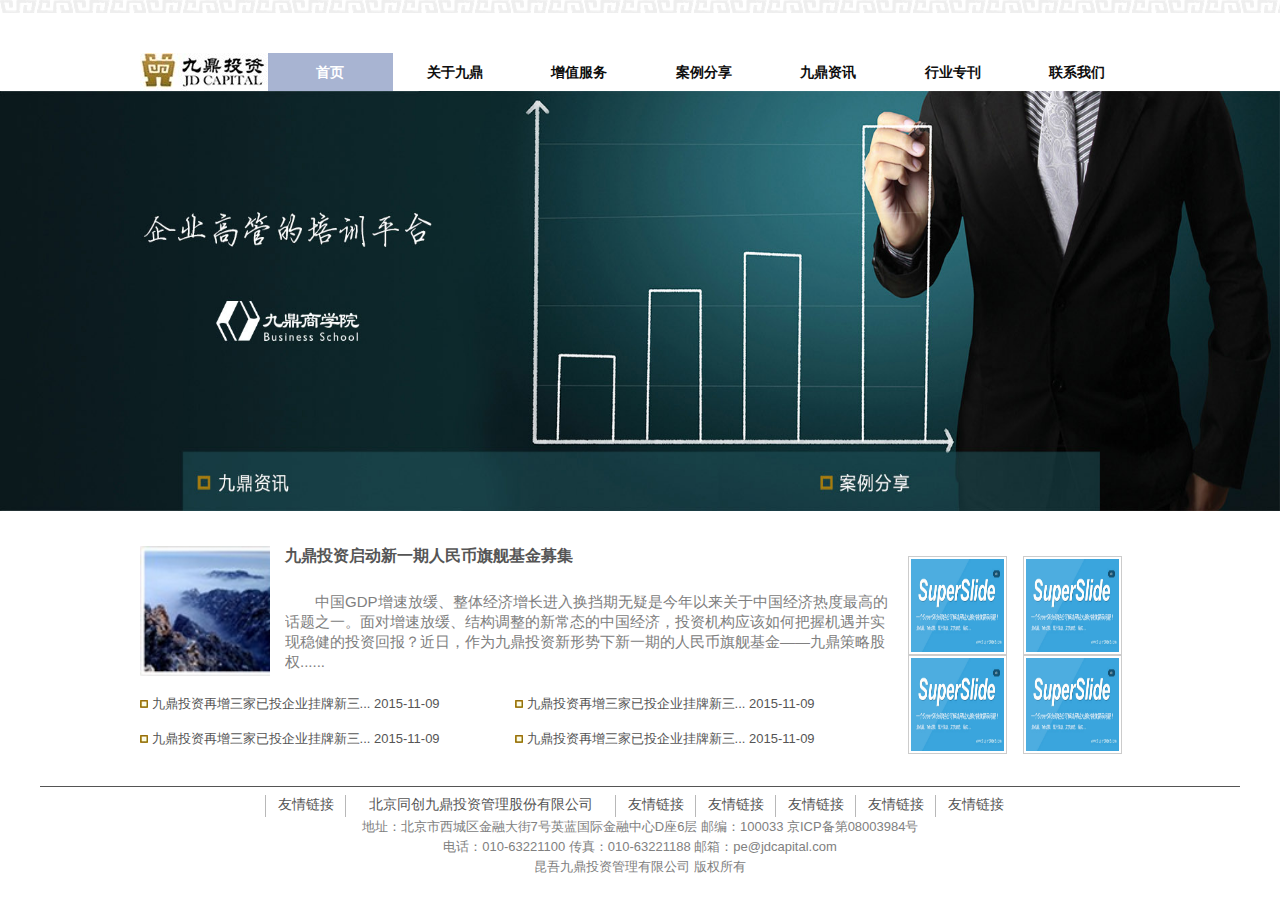
<file: index.html>
<!DOCTYPE html>
<html>

	<head>
		<meta charset="utf-8">
		<title></title>
		<meta name="keywords" content="">
		<meta name="description" content="">
		<meta http-equiv="x-ua-compatible" content="IE=edge">
		<!--确保IE使用最新的渲染模式-->
		<link rel="stylesheet" type="text/css" href="css/chushihua.css" />
		<!--初始化-->
		<link rel="stylesheet" type="text/css" href="css/index.css" />
		<!--首页样式-->
		<script src="js/jquery1.42.min.js" type="text/javascript" charset="utf-8"></script>
		<!--JQ-->
		<script src="js/jquery.SuperSlide.2.1.1.js" type="text/javascript" charset="utf-8"></script>
		<!--焦点图插件-->
	</head>

	<body>
		<!--header-->
		<div class="ding">
			<div class="topImg"></div>
		</div>
		<div class="daohang">
			<a href="##" class="a_left"><img src="img/logo.jpg" /></a>

			<ul id="nav" class="nav clearfix">
				<li class="nLi">
					<h3><a href="index.html" class="on">首页</a></h3>
				</li>
				<li class="nLi">
					<h3><a href="jianjie.html"  >关于九鼎</a></h3>
				</li>
				<li class="nLi">
					<h3><a href="zengzhi.html" >增值服务</a></h3>
				</li>
				<li class="nLi ">
					<h3><a href="fenxiang.html">案例分享</a></h3>
				</li>
				<li class="nLi">
					<h3><a href="zixun.html" >九鼎资讯</a></h3>
				</li>
				<li class="nLi">
					<h3><a href="zhuankan.html" >行业专刊</a></h3>
				</li>
				<li class="nLi">
					<h3><a href="lianxi.html" >联系我们</a></h3>
				</li>
			</ul>
		</div>
		<!--header-->
		<div class="clearfix"></div>
		<!--清除浮动-->
		<!--焦点图-->
		<div id="slideBox" class="slideBox">
			<div class="bd">
				<ul>
					<li>
						<a href="" target="_blank">
							<img src="img/jiao_1.jpg" />
						</a>
					</li>
					<li>
						<a href="" target="_blank">
							<img src="img/jiao_2.jpg" />
						</a>
					</li>
					<li>
						<a href="" target="_blank"> 
							<img src="img/jiao_1.jpg" />
						</a>
					</li>
					<li>
						<a href="" target="_blank">
							<img src="img/jiao_2.jpg" />
						</a>
					</li>
				</ul>
			</div>
		</div>
		<script type="text/javascript">
			jQuery(".slideBox").slide({
				mainCell: ".bd ul",
				autoPlay: true
			});
		</script>

		<!--焦点图-->
		<div class="clearfix"></div>
		<!-- 清除浮动 -->
		<div class="touzi">
			<div class="touzi_left">
				<div class="touzi_top">
					<a href=""><img src="img/50.png" class="img_lefttop" /></a>
					<div class="touzi_top_right">
						<p><a href="">九鼎投资启动新一期人民币旗舰基金募集</a></p>
						<p class="buttom_1"> 中国GDP增速放缓、整体经济增长进入换挡期无疑是今年以来关于中国经济热度最高的话题之一。面对增速放缓、结构调整的新常态的中国经济，投资机构应该如何把握机遇并实现稳健的投资回报？近日，作为九鼎投资新形势下新一期的人民币旗舰基金——九鼎策略股权......</p>
					</div>
				</div>
				<div class="touzi_bottom">
					<ul>
						<li>
							<a href="">
								<img src="img/title.jpg" /> 九鼎投资再增三家已投企业挂牌新三...
								<span>2015-11-09</span>
							</a>
						</li>
						<li>
							<a href="">
								<img src="img/title.jpg" /> 九鼎投资再增三家已投企业挂牌新三...
								<span>2015-11-09</span>
							</a>
						</li>
						<li>
							<a href="">
								<img src="img/title.jpg" /> 九鼎投资再增三家已投企业挂牌新三...
								<span>2015-11-09</span>
							</a>
						</li>
						<li>
							<a href="">
								<img src="img/title.jpg" /> 九鼎投资再增三家已投企业挂牌新三...
								<span>2015-11-09</span>
							</a>
						</li>
					</ul>
				</div>
			</div>
			<div class="multipleLine" style="margin:0 auto">
				<div class="bd">

					<div class="ulWrap">
						<ul>
							<!-- 把每次滚动的n个li放到1个ul里面  -->
							<li>
								<div class="pic">
									<a href="" target="_blank"><img src="img/pic1.jpg" /></a>
								</div>

							</li>
							<li>
								<div class="pic">
									<a href="" target="_blank"><img src="img/pic1.jpg" /></a>
								</div>

							</li>
							<li>
								<div class="pic">
									<a href="" target="_blank"><img src="img/pic1.jpg" /></a>
								</div>

							</li>
							<li>
								<div class="pic">
									<a href="" target="_blank"><img src="img/pic1.jpg" /></a>
								</div>

							</li>
						</ul>

						<ul>
							<!-- 把每次滚动的n个li放到1个ul里面 -->

							<li>
								<div class="pic">
									<a href="" target="_blank"><img src="img/pic1.jpg" /></a>
								</div>

							</li>
							<li>
								<div class="pic">
									<a href="" target="_blank"><img src="img/pic1.jpg" /></a>
								</div>

							</li>
							<li>
								<div class="pic">
									<a href="" target="_blank"><img src="img/pic1.jpg" /></a>
								</div>

							</li>
							<li>
								<div class="pic">
									<a href="" target="_blank"><img src="img/pic1.jpg" /></a>
								</div>

							</li>
						</ul>
						<ul>
							<!-- 把每次滚动的n个li放到1个ul里面 -->
							<li>
								<div class="pic">
									<a href="" target="_blank"><img src="img/pic1.jpg" /></a>
								</div>
							</li>
							<li>
								<div class="pic">
									<a href="" target="_blank"><img src="img/pic1.jpg" /></a>
								</div>

							</li>
							<li>
								<div class="pic">
									<a href="" target="_blank"><img src="img/pic1.jpg" /></a>
								</div>

							</li>
							<li>
								<div class="pic">
									<a href="" target="_blank"><img src="img/pic1.jpg" /></a>
								</div>

							</li>
						</ul>
						<ul>
							<!-- 把每次滚动的n个li放到1个ul里面 -->
							<li>
								<div class="pic">
									<a href="" target="_blank"><img src="img/pic1.jpg" /></a>
								</div>

							</li>
							<li>
								<div class="pic">
									<a href="" target="_blank"><img src="img/pic1.jpg" /></a>
								</div>

							</li>
							<li>
								<div class="pic">
									<a href="" target="_blank"><img src="img/pic1.jpg" /></a>
								</div>

							</li>
							<li>
								<div class="pic">
									<a href="" target="_blank"><img src="img/pic1.jpg" /></a>
								</div>

							</li>
						</ul>
					</div>
					 <!-- ulWrap End -->
				</div>
				 <!-- bd End  -->
			</div>
			<!-- multipleLine End -->

		</div>
		<script type="text/javascript">
			/*
																												多行/多列的滚动解决思路在于：把每次滚动的n个li放到1个ul里面，然后用SuperSlide每次滚动1个ul，相当于每次滚动n个li
																											*/
			jQuery(".multipleLine").slide({
				titCell: ".hd ul",
				mainCell: ".bd .ulWrap",
				autoPage: true,
				effect: "top",
				autoPlay: true
			});
		</script>
		<!--底部-->
		<div class="bottom_dibu">
			<ul>
				<li><a href="">友情链接</a></li>
				<li class="bottom_dibu_"><a href="">北京同创九鼎投资管理股份有限公司 </a></li>
				<li><a href="">友情链接</a></li>
				<li><a href="">友情链接</a></li>
				<li><a href="">友情链接</a></li>
				<li><a href="">友情链接</a></li>
				<li><a href="">友情链接</a></li>
			</ul>
			<p class="line_h">地址：北京市西城区金融大街7号英蓝国际金融中心D座6层 邮编：100033 京ICP备第08003984号 </p>
			<p class="line_h">电话：010-63221100 传真：010-63221188 邮箱：pe@jdcapital.com </p>
			<p class="line_h">昆吾九鼎投资管理有限公司 版权所有</p>
		</div>
		<!--底部-->
	</body>

</html>
</file>
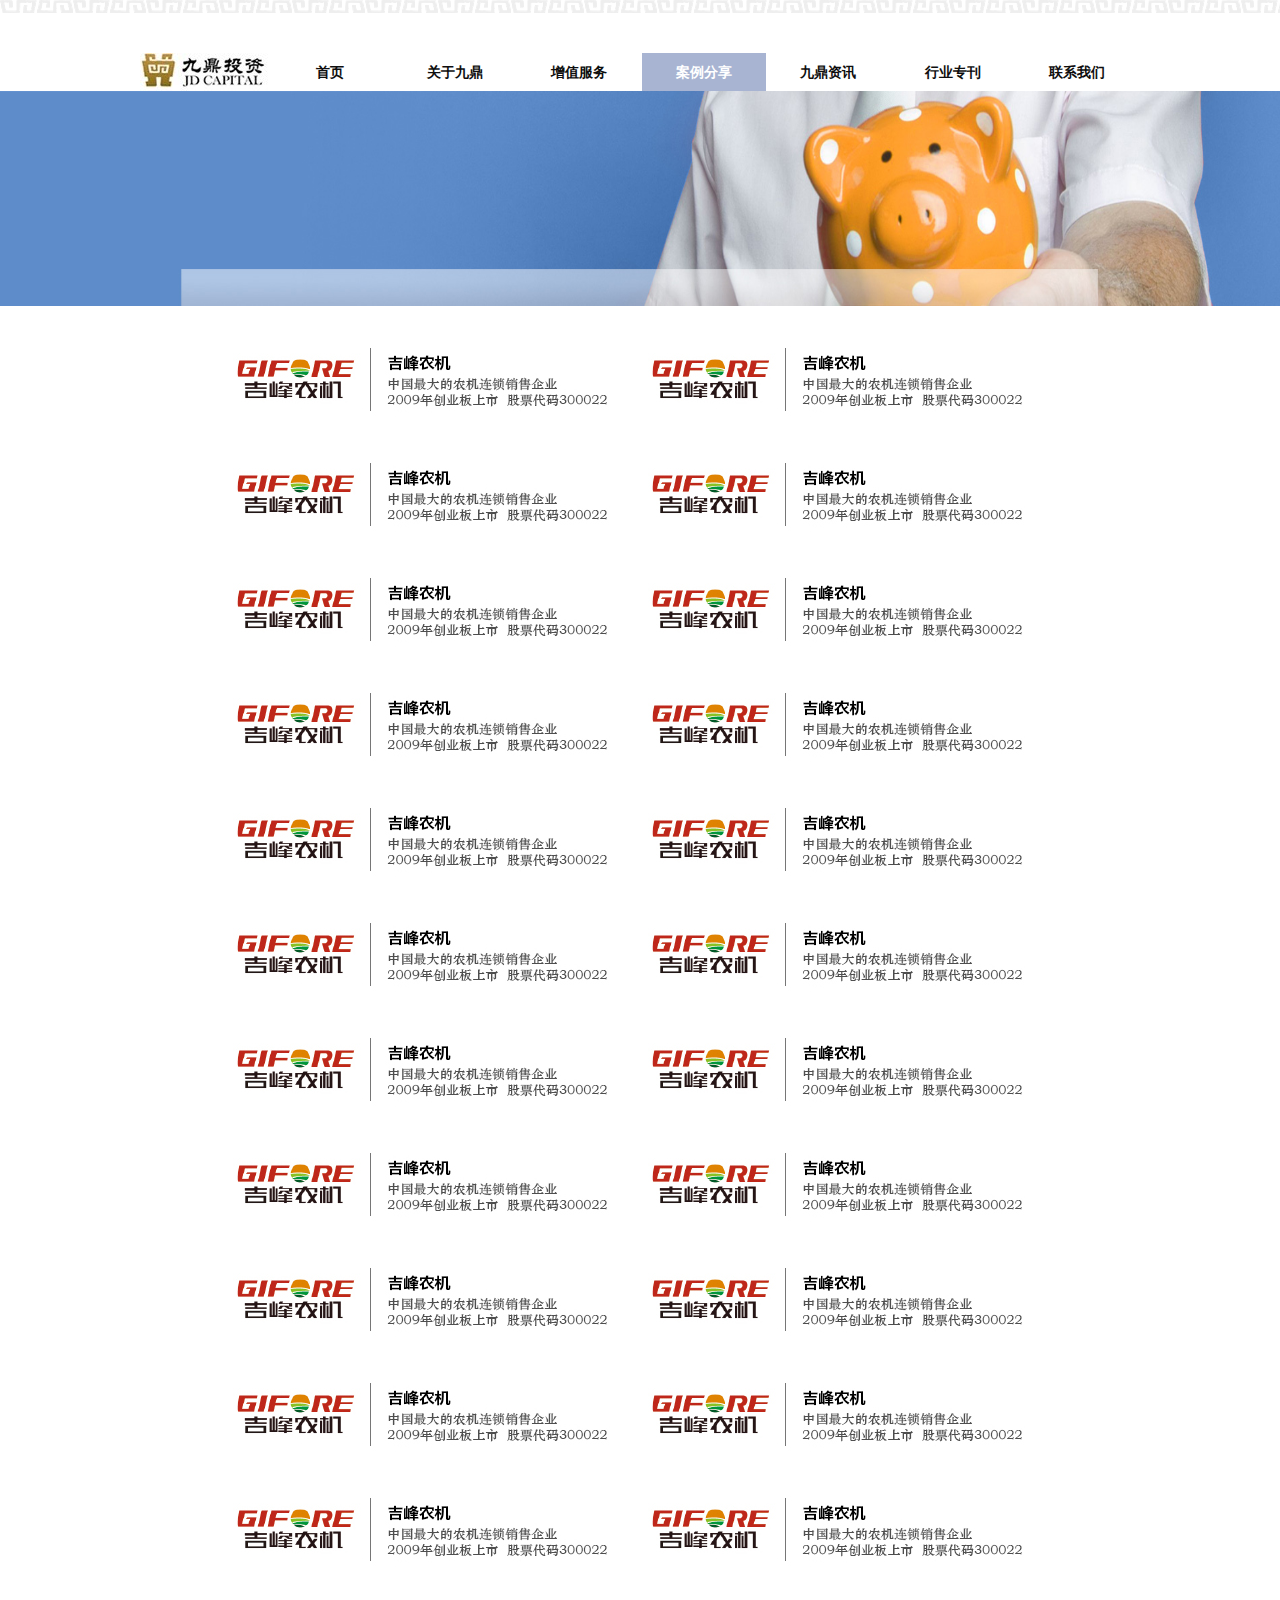
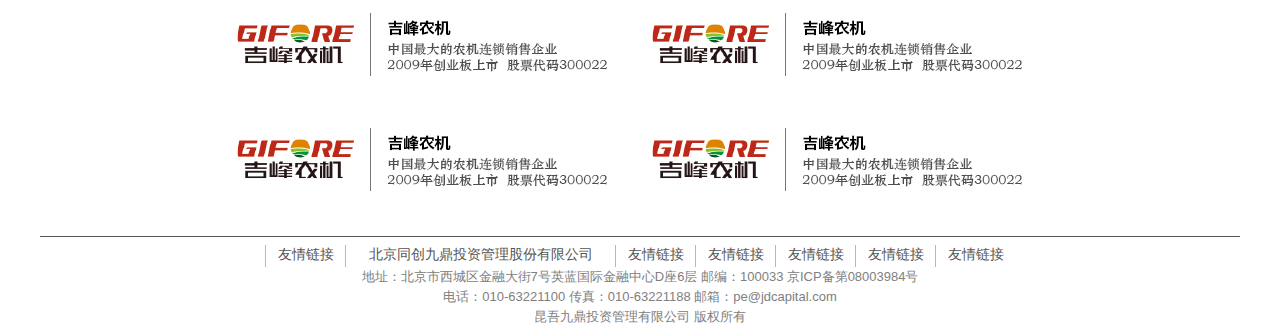
<file: fenxiang.html>
<!DOCTYPE html>
<html>

	<head>
		<meta charset="utf-8">
		<title></title>
		<meta name="keywords" content="">
		<meta name="description" content="">
		<meta http-equiv="x-ua-compatible" content="IE=edge">
		<!--确保IE使用最新的渲染模式-->
		<link rel="stylesheet" type="text/css" href="css/chushihua.css" />
		<!--初始化-->
		<link rel="stylesheet" type="text/css" href="css/fenxiang.css" />
		<!--样式-->
		<script src="js/jquery1.42.min.js" type="text/javascript" charset="utf-8"></script>
		<!--JQ-->
		<script src="js/jquery.SuperSlide.2.1.1.js" type="text/javascript" charset="utf-8"></script>
		<!--插件-->
	</head>

	<body>
		<!--header-->
		<div class="ding">
			<div class="topImg"></div>
		</div>
				<div class="daohang">
			<a href="##" class="a_left"><img src="img/logo.jpg" /></a>

			<ul id="nav" class="nav clearfix">
				<li class="nLi">
					<h3><a href="index.html">首页</a></h3>
				</li>
				<li class="nLi">
					<h3><a href="jianjie.html"  >关于九鼎</a></h3>
				</li>
				<li class="nLi">
					<h3><a href="zengzhi.html" >增值服务</a></h3>
				</li>
				<li class="nLi ">
					<h3><a href="fenxiang.html" class="on">案例分享</a></h3>
				</li>
				<li class="nLi">
					<h3><a href="zixun.html" >九鼎资讯</a></h3>
				</li>
				<li class="nLi">
					<h3><a href="zhuankan.html" >行业专刊</a></h3>
				</li>
				<li class="nLi">
					<h3><a href="lianxi.html" >联系我们</a></h3>
				</li>
			</ul>
		</div>

		<!--header-->
		<div class="clearfix"></div>
		<!--清除浮动-->
		<!--图片-->
		<div class="tupian">
			<img src="img/20130620104227_lxwm_bg.jpg" alt="" />
		</div>
		<!--图片-->
		<div class="clearfix"></div>
		<div class="fenxiang">
                <ul>
                	<li><img src="img/liiii.jpg" alt="" /></li>
                	<li><img src="img/liiii.jpg" alt="" /></li>
                	<li><img src="img/liiii.jpg" alt="" /></li>
                	<li><img src="img/liiii.jpg" alt="" /></li>
                	<li><img src="img/liiii.jpg" alt="" /></li>
                	<li><img src="img/liiii.jpg" alt="" /></li>
                	<li><img src="img/liiii.jpg" alt="" /></li>
                	<li><img src="img/liiii.jpg" alt="" /></li>
                	<li><img src="img/liiii.jpg" alt="" /></li>
                	<li><img src="img/liiii.jpg" alt="" /></li>
                	<li><img src="img/liiii.jpg" alt="" /></li>
                	<li><img src="img/liiii.jpg" alt="" /></li>
                	<li><img src="img/liiii.jpg" alt="" /></li>
                	<li><img src="img/liiii.jpg" alt="" /></li>
                	<li><img src="img/liiii.jpg" alt="" /></li>
                	<li><img src="img/liiii.jpg" alt="" /></li>
                	<li><img src="img/liiii.jpg" alt="" /></li>
                	<li><img src="img/liiii.jpg" alt="" /></li>
                	<li><img src="img/liiii.jpg" alt="" /></li>
                	<li><img src="img/liiii.jpg" alt="" /></li>
                	<li><img src="img/liiii.jpg" alt="" /></li>
                	<li><img src="img/liiii.jpg" alt="" /></li>
                	<li><img src="img/liiii.jpg" alt="" /></li>
                	<li><img src="img/liiii.jpg" alt="" /></li>
                	<li><img src="img/liiii.jpg" alt="" /></li>
                	<li><img src="img/liiii.jpg" alt="" /></li>
                </ul>
		</div>
		<!--清除浮动--->
		<!--底部-->
		<div class="clearfix"></div>
		<!--清除浮动-->
		<div class="bottom_dibu">
			<ul>
				<li><a href="">友情链接</a></li>
				<li class="bottom_dibu_"><a href="">北京同创九鼎投资管理股份有限公司 </a></li>
				<li><a href="">友情链接</a></li>
				<li><a href="">友情链接</a></li>
				<li><a href="">友情链接</a></li>
				<li><a href="">友情链接</a></li>
				<li><a href="">友情链接</a></li>
			</ul>
			<p class="line_h">地址：北京市西城区金融大街7号英蓝国际金融中心D座6层 邮编：100033 京ICP备第08003984号 </p>
			<p class="line_h">电话：010-63221100 传真：010-63221188 邮箱：pe@jdcapital.com </p>
			<p class="line_h">昆吾九鼎投资管理有限公司 版权所有</p>
		</div>
		<!--底部-->
	</body>

</html>
</file>
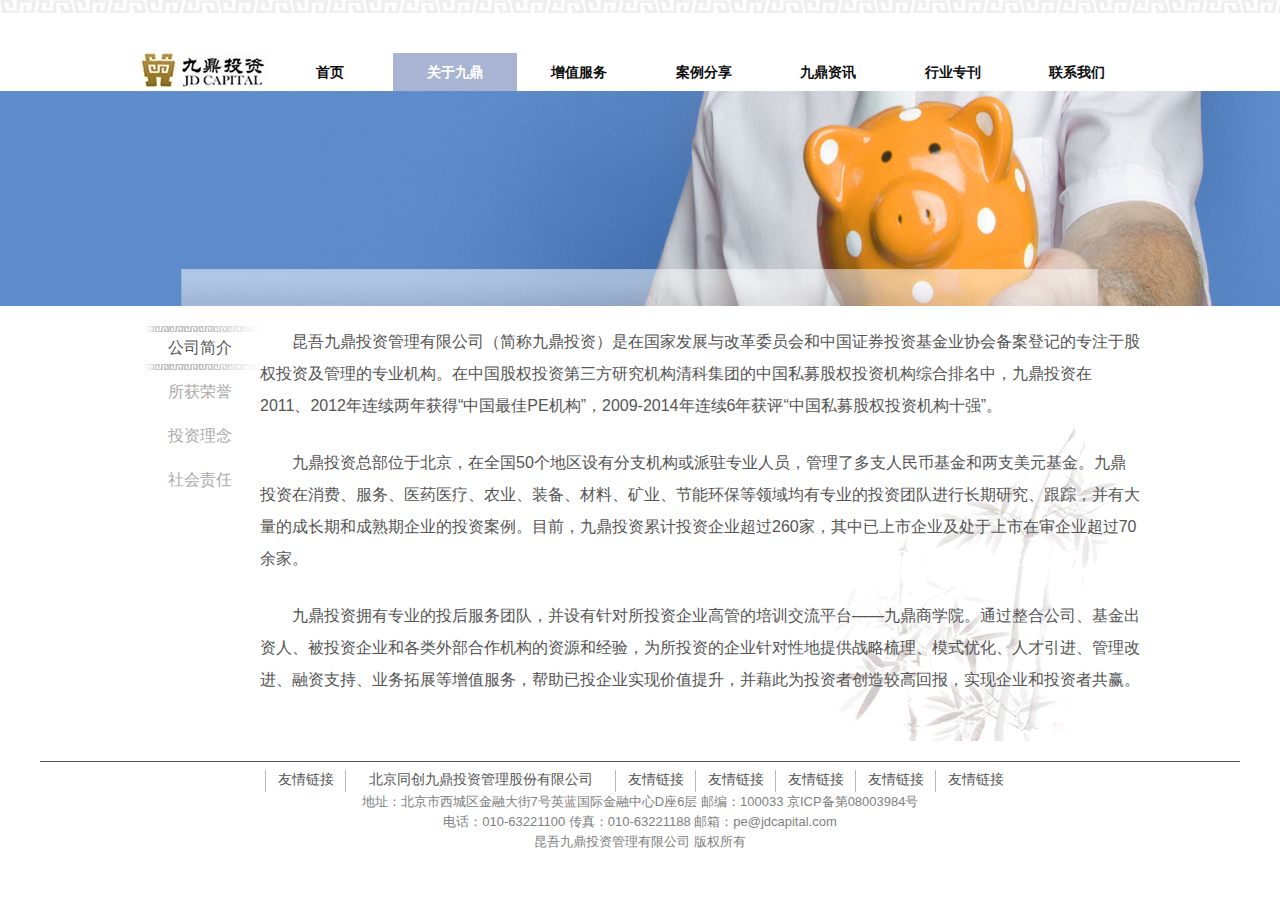
<file: jianjie.html>
<!DOCTYPE html>
<html>

	<head>
		<meta charset="utf-8">
		<title></title>
		<meta name="keywords" content="">
		<meta name="description" content="">
		<meta http-equiv="x-ua-compatible" content="IE=edge">
		<!--确保IE使用最新的渲染模式-->
		<link rel="stylesheet" type="text/css" href="css/chushihua.css" />
		<!--初始化-->
		<link rel="stylesheet" type="text/css" href="css/zengzhi.css" />
		<!--首页样式-->
		<script src="js/jquery1.42.min.js" type="text/javascript" charset="utf-8"></script>
		<!--JQ-->
		<script src="js/jquery.SuperSlide.2.1.1.js" type="text/javascript" charset="utf-8"></script>
		<!--插件-->
	</head>

	<body>
		<!--header-->
		<div class="ding">
			<div class="topImg"></div>
		</div>
		<div class="daohang">
			<a href="##" class="a_left"><img src="img/logo.jpg" /></a>

			<ul id="nav" class="nav clearfix">
				<li class="nLi">
					<h3><a href="index.html">首页</a></h3>
				</li>
				<li class="nLi">
					<h3><a href="jianjie.html" class="on" >关于九鼎</a></h3>
				</li>
				<li class="nLi">
					<h3><a href="zengzhi.html" >增值服务</a></h3>
				</li>
				<li class="nLi ">
					<h3><a href="fenxiang.html" >案例分享</a></h3>
				</li>
				<li class="nLi">
					<h3><a href="zixun.html" >九鼎资讯</a></h3>
				</li>
				<li class="nLi">
					<h3><a href="zhuankan.html" >行业专刊</a></h3>
				</li>
				<li class="nLi">
					<h3><a href="lianxi.html" >联系我们</a></h3>
				</li>
			</ul>
		</div>
		<!--header-->
		<div class="clearfix"></div>
		<!--清除浮动-->
		<!--图片-->
		<div class="tupian">
			<img src="img/20130620104227_lxwm_bg.jpg" alt="" />
		</div>

		<!--图片-->
		<div class="clearfix"></div>
		<!--清除浮动--->

		<div class="slideTxtBox">
			<div class="hd hd_4">
				<ul>
					<li>公司简介</li>
					<li>所获荣誉</li>
					<li>投资理念</li>
					<li>社会责任</li>
				</ul>
			</div>

			<div class="bd">
				<!-------------公司简介--------------->
				<div class="bd_1">
					<p> 昆吾九鼎投资管理有限公司（简称九鼎投资）是在国家发展与改革委员会和中国证券投资基金业协会备案登记的专注于股权投资及管理的专业机构。在中国股权投资第三方研究机构清科集团的中国私募股权投资机构综合排名中，九鼎投资在2011、2012年连续两年获得“中国最佳PE机构”，2009-2014年连续6年获评“中国私募股权投资机构十强”。</p>
					<p> 九鼎投资总部位于北京，在全国50个地区设有分支机构或派驻专业人员，管理了多支人民币基金和两支美元基金。九鼎投资在消费、服务、医药医疗、农业、装备、材料、矿业、节能环保等领域均有专业的投资团队进行长期研究、跟踪，并有大量的成长期和成熟期企业的投资案例。目前，九鼎投资累计投资企业超过260家，其中已上市企业及处于上市在审企业超过70余家。</p>
					<p class="t">九鼎投资拥有专业的投后服务团队，并设有针对所投资企业高管的培训交流平台——九鼎商学院。通过整合公司、基金出资人、被投资企业和各类外部合作机构的资源和经验，为所投资的企业针对性地提供战略梳理、模式优化、人才引进、管理改进、融资支持、业务拓展等增值服务，帮助已投企业实现价值提升，并藉此为投资者创造较高回报，实现企业和投资者共赢。</p>
				</div>

				<!------------------所获荣誉-------------->
				<div class="bd_2">
					<ul>
						<li><img src="img/11.jpg" /></li>
						<li><img src="img/22.jpg" /></li>
						<li><img src="img/11.jpg" /></li>
						<li><img src="img/22.jpg" /></li>
						<li><img src="img/11.jpg" /></li>
						<li><img src="img/22.jpg" /></li>
						<li><img src="img/11.jpg" /></li>
						<li><img src="img/22.jpg" /></li>
						<li><img src="img/11.jpg" /></li>
						<li><img src="img/22.jpg" /></li>
					</ul>
				</div>
				<!------------------投资理念-------------->
				<div class="bd_3">
					<p><img src="img/title.jpg" /> <span>行业选择</span>--- 受益于消费升级、城市化、产业升级、全球化分工的产业</p>
					<p><img src="img/title.jpg" /> <span>产业地位</span>---行业领导者或区域市场领导者，或具有成为行业领导者的潜质 </p>
					<p><img src="img/title.jpg" /> <span>管理团队</span>---志存高远、锐意进取、经验丰富、执行力强</p>
					<p><img src="img/title.jpg" /> <span>投资方式</span>---以股权投资为主，并可辅以债权投资工具</p>
					<p><img src="img/title.jpg" /> <span>投资比例</span>---通常投资占股10%-30%，成为企业非控股的主要股东之一</p>
					<p><img src="img/title.jpg" /> <span>项目管理</span>---不参与具体管理，充分信任现有管理团队。主要通过董事会参与公司重大决策</p>
				</div>
				<!------------------社会责任-------------->
				<div class="bd_4">
					<p> 企业履行社会责任是促进全球经济可持续发展与社会进步的重要基础，国际社会对企业履行社会责任积极关注和支持。2006年联合国提出《尽责投资原则（PRI）》，要求机构投资者在投资过程中重视环境保护、社会责任及公司治理方面的问题，并出台了最佳行动规范以指引投资人和企业。</p>
					<p>
						作为联合国《尽责投资原则契约》（PRI Initiative）签署人，九鼎投资始终以维护利益相关方的长期利益为己任，在公司整体发展战略中引入了企业社会责任的理念，不断完善社会责任管理体系，强化公司的履责意识和能力，并针对不同的利益相关方制定了细分的使命价值。我们亦关注已投企业对经济、社会、环境、资源、文化的影响，并建立了相应的增值服务体系，以帮助企业实现经济效益、社会效益和环境效益的可持续发展和包容性增长。
					</p>
					<span>
                    	   更多关于《联合国尽责投资原则》信息，请登录PRI网站：<a href="">www.baidu.org</a>
                    </span>
				</div>
			</div>
		</div>
		<script type="text/javascript">
			jQuery(".slideTxtBox").slide({
				trigger: "click"
			});
		</script>
		<!--底部-->
		<div class="clearfix"></div>
		<!--清除浮动-->
		<div class="bottom_dibu">
			<ul>
				<li><a href="">友情链接</a></li>
				<li class="bottom_dibu_"><a href="">北京同创九鼎投资管理股份有限公司 </a></li>
				<li><a href="">友情链接</a></li>
				<li><a href="">友情链接</a></li>
				<li><a href="">友情链接</a></li>
				<li><a href="">友情链接</a></li>
				<li><a href="">友情链接</a></li>
			</ul>
			<p class="line_h">地址：北京市西城区金融大街7号英蓝国际金融中心D座6层 邮编：100033 京ICP备第08003984号 </p>
			<p class="line_h">电话：010-63221100 传真：010-63221188 邮箱：pe@jdcapital.com </p>
			<p class="line_h">昆吾九鼎投资管理有限公司 版权所有</p>
		</div>
		<!--底部-->
	</body>

</html>
</file>
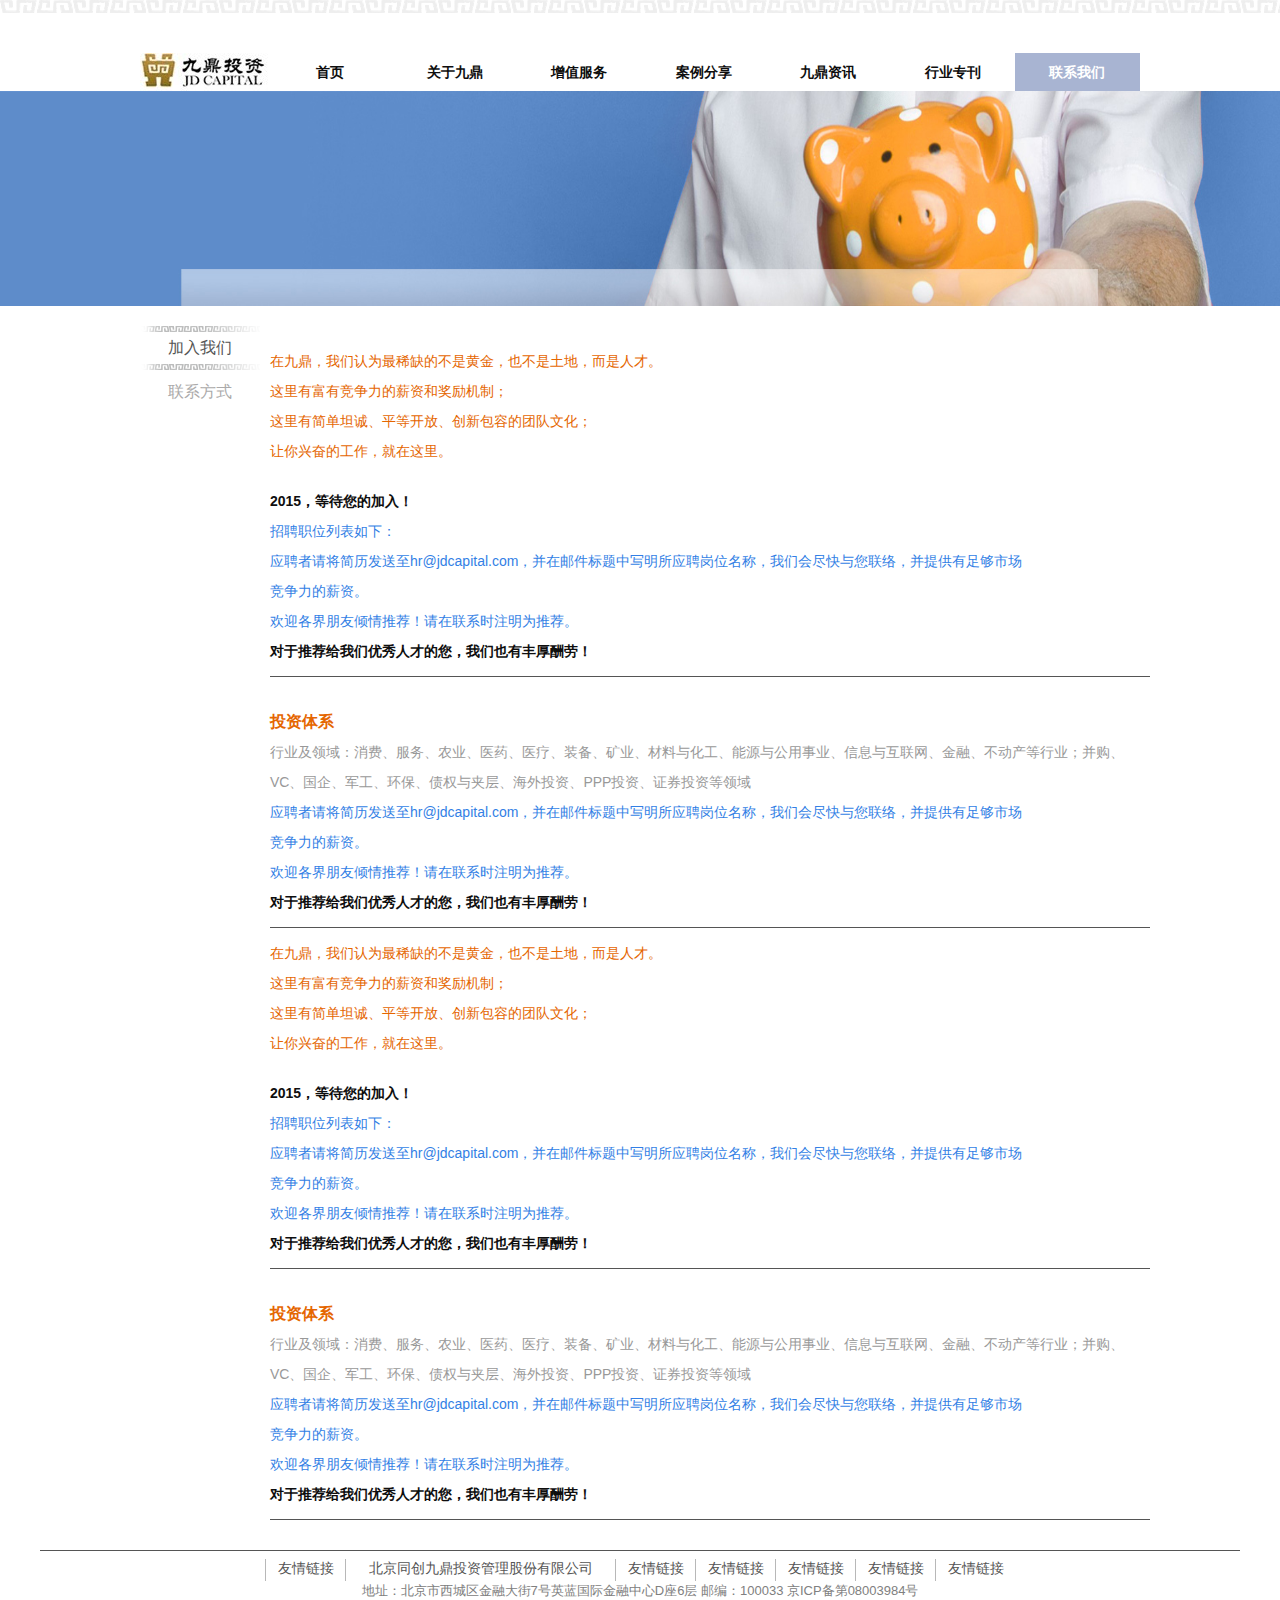
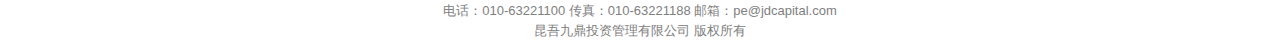
<file: lianxi.html>
<!DOCTYPE html>
<html>

	<head>
		<meta charset="utf-8">
		<title></title>
		<meta name="keywords" content="">
		<meta name="description" content="">
		<meta http-equiv="x-ua-compatible" content="IE=edge">
		<!--确保IE使用最新的渲染模式-->
		<link rel="stylesheet" type="text/css" href="css/chushihua.css" />
		<!--初始化-->
		<link rel="stylesheet" type="text/css" href="css/lianxi.css" />
		<!--首页样式-->
		<script src="js/jquery1.42.min.js" type="text/javascript" charset="utf-8"></script>
		<!--JQ-->
		<script src="js/jquery.SuperSlide.2.1.1.js" type="text/javascript" charset="utf-8"></script>
		<!--插件-->
	</head>

	<body>
		<!--header-->
		<div class="ding">
			<div class="topImg"></div>
		</div>
				<div class="daohang">
			<a href="##" class="a_left"><img src="img/logo.jpg" /></a>

			<ul id="nav" class="nav clearfix">
				<li class="nLi">
					<h3><a href="index.html">首页</a></h3>
				</li>
				<li class="nLi">
					<h3><a href="jianjie.html"  >关于九鼎</a></h3>
				</li>
				<li class="nLi">
					<h3><a href="zengzhi.html" >增值服务</a></h3>
				</li>
				<li class="nLi ">
					<h3><a href="fenxiang.html" >案例分享</a></h3>
				</li>
				<li class="nLi">
					<h3><a href="zixun.html" >九鼎资讯</a></h3>
				</li>
				<li class="nLi">
					<h3><a href="zhuankan.html" >行业专刊</a></h3>
				</li>
				<li class="nLi">
					<h3><a href="lianxi.html" class="on">联系我们</a></h3>
				</li>
			</ul>
		</div>
		<!--header-->
		<div class="clearfix"></div>
		<!--清除浮动-->
		<!--图片-->
		<div class="tupian">
			<img src="img/20130620104227_lxwm_bg.jpg" alt="" />
		</div>

		<!--图片-->
		<div class="clearfix"></div>
		<!--清除浮动--->

		<div class="slideTxtBox">
			<div class="hd">
				<ul>
					<li>加入我们</li>
					<li>联系方式</li>
				</ul>
			</div>

			<div class="bd">
				<!-------------加入我们--------------->
				<div class="bd_1">
					<div class="bd_line color_1">
						<p>在九鼎，我们认为最稀缺的不是黄金，也不是土地，而是人才。</p>
						<p>这里有富有竞争力的薪资和奖励机制；</p>
						<p>这里有简单坦诚、平等开放、创新包容的团队文化；</p>
						<p>让你兴奋的工作，就在这里。</p>
					</div>
					<div class="bd_line color_2 bordr-bt">
						<p class="color_2_hei">2015，等待您的加入！</p>
						<p>招聘职位列表如下：</p>
						<p>应聘者请将简历发送至hr@jdcapital.com，并在邮件标题中写明所应聘岗位名称，我们会尽快与您联络，并提供有足够市场</p>
						<p>竞争力的薪资。</p>
						<p>欢迎各界朋友倾情推荐！请在联系时注明为推荐。</p>
						<p class="color_2_hei">对于推荐给我们优秀人才的您，我们也有丰厚酬劳！</p>
					</div>
					<div class="bd_line color_2 margin_t bordr-bt">
						<p class="color_1" style="font-size: 16px; font-weight: bold;">投资体系</p>
						<p class="color_3">行业及领域：消费、服务、农业、医药、医疗、装备、矿业、材料与化工、能源与公用事业、信息与互联网、金融、不动产等行业；并购、VC、国企、军工、环保、债权与夹层、海外投资、PPP投资、证券投资等领域</p>
						<p>应聘者请将简历发送至hr@jdcapital.com，并在邮件标题中写明所应聘岗位名称，我们会尽快与您联络，并提供有足够市场</p>
						<p>竞争力的薪资。</p>
						<p>欢迎各界朋友倾情推荐！请在联系时注明为推荐。</p>
						<p class="color_2_hei">对于推荐给我们优秀人才的您，我们也有丰厚酬劳！</p>
					</div>
					<div class="bd_line color_1">
						<p>在九鼎，我们认为最稀缺的不是黄金，也不是土地，而是人才。</p>
						<p>这里有富有竞争力的薪资和奖励机制；</p>
						<p>这里有简单坦诚、平等开放、创新包容的团队文化；</p>
						<p>让你兴奋的工作，就在这里。</p>
					</div>
					<div class="bd_line color_2 bordr-bt">
						<p class="color_2_hei">2015，等待您的加入！</p>
						<p>招聘职位列表如下：</p>
						<p>应聘者请将简历发送至hr@jdcapital.com，并在邮件标题中写明所应聘岗位名称，我们会尽快与您联络，并提供有足够市场</p>
						<p>竞争力的薪资。</p>
						<p>欢迎各界朋友倾情推荐！请在联系时注明为推荐。</p>
						<p class="color_2_hei">对于推荐给我们优秀人才的您，我们也有丰厚酬劳！</p>
					</div>
					<div class="bd_line color_2 margin_t bordr-bt">
						<p class="color_1" style="font-size: 16px; font-weight: bold;">投资体系</p>
						<p class="color_3">行业及领域：消费、服务、农业、医药、医疗、装备、矿业、材料与化工、能源与公用事业、信息与互联网、金融、不动产等行业；并购、VC、国企、军工、环保、债权与夹层、海外投资、PPP投资、证券投资等领域</p>
						<p>应聘者请将简历发送至hr@jdcapital.com，并在邮件标题中写明所应聘岗位名称，我们会尽快与您联络，并提供有足够市场</p>
						<p>竞争力的薪资。</p>
						<p>欢迎各界朋友倾情推荐！请在联系时注明为推荐。</p>
						<p class="color_2_hei">对于推荐给我们优秀人才的您，我们也有丰厚酬劳！</p>
					</div>
				</div>

				<!------------------联系我们-------------->
				<div class="bd_2">
					<div class="bd_2_">
						<img src="img/ditu.png" class="img_block" />
						<div class="bd_2_right">
							<p class="bold">北京总部</p>
							<p> 地址：上海市浦东新区源深路1088号葛洲坝大厦25层</p>
							<p>邮编：200122</p>
							<p> 电话：+86-21-38991533</p>
							<p>传真：+86-21-38991533</p>
						</div>
					</div>
					<div class="bd_2_  bd_2_top">
						<img src="img/ditu.png" class="img_block" />
						<div class="bd_2_right">
							<p class="bold">北京总部</p>
							<p> 地址：上海市浦东新区源深路1088号葛洲坝大厦25层</p>
							<p>邮编：200122</p>
							<p> 电话：+86-21-38991533</p>
							<p>传真：+86-21-38991533</p>
						</div>
					</div>
					<div class="bd_2_ bd_2_top">
						<img src="img/ditu.png" class="img_block" />
						<div class="bd_2_right">
							<p class="bold">北京总部</p>
							<p> 地址：上海市浦东新区源深路1088号葛洲坝大厦25层</p>
							<p>邮编：200122</p>
							<p> 电话：+86-21-38991533</p>
							<p>传真：+86-21-38991533</p>
						</div>
					</div>
				</div>

			</div>
		</div>
		<script type="text/javascript">
			jQuery(".slideTxtBox").slide({
				trigger: "click"
			});
		</script>
		<!--底部-->
		<div class="clearfix"></div>
		<!--清除浮动-->
		<div class="bottom_dibu">
			<ul>
				<li><a href="">友情链接</a></li>
				<li class="bottom_dibu_"><a href="">北京同创九鼎投资管理股份有限公司 </a></li>
				<li><a href="">友情链接</a></li>
				<li><a href="">友情链接</a></li>
				<li><a href="">友情链接</a></li>
				<li><a href="">友情链接</a></li>
				<li><a href="">友情链接</a></li>
			</ul>
			<p class="line_h">地址：北京市西城区金融大街7号英蓝国际金融中心D座6层 邮编：100033 京ICP备第08003984号 </p>
			<p class="line_h">电话：010-63221100 传真：010-63221188 邮箱：pe@jdcapital.com </p>
			<p class="line_h">昆吾九鼎投资管理有限公司 版权所有</p>
		</div>
		<!--底部-->
	</body>

</html>
</file>
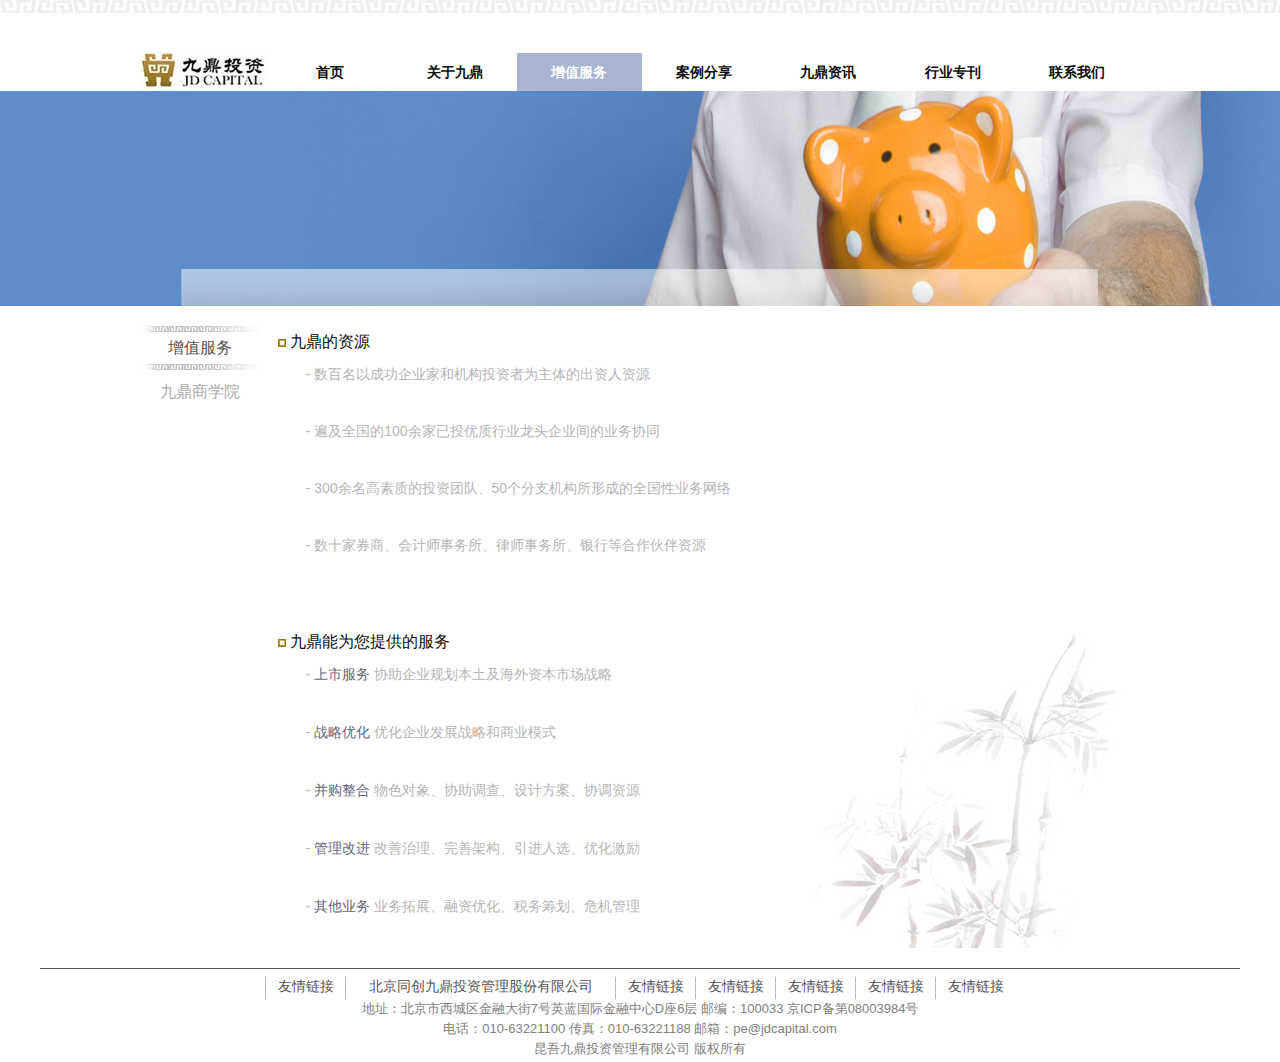
<file: zengzhi.html>
<!DOCTYPE html>
<html>

	<head>
		<meta charset="utf-8">
		<title></title>
		<meta name="keywords" content="">
		<meta name="description" content="">
		<meta http-equiv="x-ua-compatible" content="IE=edge">
		<!--确保IE使用最新的渲染模式-->
		<link rel="stylesheet" type="text/css" href="css/chushihua.css" />
		<!--初始化-->
		<link rel="stylesheet" type="text/css" href="css/zengzhi.css" />
		<!--首页样式-->
		<script src="js/jquery1.42.min.js" type="text/javascript" charset="utf-8"></script>
		<!--JQ-->
		<script src="js/jquery.SuperSlide.2.1.1.js" type="text/javascript" charset="utf-8"></script>
		<!--插件-->
	</head>

	<body>
		<!--header-->
		<div class="ding">
			<div class="topImg"></div>
		</div>
					<div class="daohang">
			<a href="##" class="a_left"><img src="img/logo.jpg" /></a>

			<ul id="nav" class="nav clearfix">
				<li class="nLi">
					<h3><a href="index.html">首页</a></h3>
				</li>
				<li class="nLi">
					<h3><a href="jianjie.html"  >关于九鼎</a></h3>
				</li>
				<li class="nLi">
					<h3><a href="zengzhi.html" class="on" >增值服务</a></h3>
				</li>
				<li class="nLi ">
					<h3><a href="fenxiang.html" >案例分享</a></h3>
				</li>
				<li class="nLi">
					<h3><a href="zixun.html" >九鼎资讯</a></h3>
				</li>
				<li class="nLi">
					<h3><a href="zhuankan.html" >行业专刊</a></h3>
				</li>
				<li class="nLi">
					<h3><a href="lianxi.html" >联系我们</a></h3>
				</li>
			</ul>
		</div>

		<!--header-->
		<div class="clearfix"></div>
		<!--清除浮动-->
		<!--图片-->
		<div class="tupian">
			<img src="img/20130620104227_lxwm_bg.jpg" alt="" />
		</div>

		<!--图片-->
		<div class="clearfix"></div>
		<!--清除浮动--->

		<div class="slideTxtBox">
			<div class="hd">
				<ul>
					<li>增值服务</li>
					<li>九鼎商学院</li>
				</ul>
			</div>

			<div class="bd">
				<!-------------增值服务--------------->
				<div class="bd_1">
					<div class="bd_1_div">
						<span>
						<img src="img/title.jpg"/>&nbsp;九鼎的资源
					    </span>
						<p> - 数百名以成功企业家和机构投资者为主体的出资人资源</p>
						<p> - 遍及全国的100余家已投优质行业龙头企业间的业务协同</p>
						<p> - 300余名高素质的投资团队、50个分支机构所形成的全国性业务网络</p>
						<p> - 数十家券商、会计师事务所、律师事务所、银行等合作伙伴资源</p>
					</div>
					<div class="bd_1_div bd_margin_t">
						<span>
						<img src="img/title.jpg"/>&nbsp;九鼎能为您提供的服务
					    </span>
						<p> - <span>上市服务</span> 协助企业规划本土及海外资本市场战略</p>
						<p> - <span>战略优化</span> 优化企业发展战略和商业模式 </p>
						<p> - <span>并购整合</span> 物色对象、协助调查、设计方案、协调资源</p>
						<p> - <span>管理改进</span> 改善治理、完善架构、引进人选、优化激励</p>
						<p> - <span>其他业务</span> 业务拓展、融资优化、税务筹划、危机管理</p>
					</div>
				</div>

				<!------------------九鼎商学院-------------->
				<div class="bd_2">
					<div class="bd_2_1">
						<p><img src="img/title.jpg" /> 国内首家由私募股权投资机构自主创办的企业家交流培训平台</p>
						<p><img src="img/title.jpg" /> 面向已投企业，从战略、人力资源、团队执行力、品牌、营销、危机管理等方面全面提升企业竞争力，通过开阔企业家视野、培养企业家精神、帮助企业家提升管理思维方式、致力于培养中国本土最卓越的民营企业家</p>
						<p>
							<img src="img/title.jpg" /> 讲师团队既有中国宏观经济和资本市场权威人士，亦有各领域著名专家学者，精选著名商学院最优课程设计，贴近企业最真实需求
						</p>
						<p><img src="img/title.jpg" /> 优秀企业家俱乐部</p>
					</div>
					<div class="bd_2_2">
						<a href=""><img src="img/zengz.jpg" alt="" title="这是什么" /></a>
						<a href=""><img src="img/zengz.jpg" alt="" title="这是什么" /></a>
						<a href=""><img src="img/zengz.jpg" alt="" title="这是什么" /></a>
						<a href=""><img src="img/zengz.jpg" alt="" title="这是什么" /></a>
						<a href=""><img src="img/zengz.jpg" alt="" title="这是什么" /></a>
						<a href=""><img src="img/zengz.jpg" alt="" title="这是什么" /></a>
						<a href=""><img src="img/zengz.jpg" alt="" title="这是什么" /></a>
						<a href=""><img src="img/zengz.jpg" alt="" title="这是什么" /></a>
						<a href=""><img src="img/zengz.jpg" alt="" title="这是什么" /></a>
						<a href=""><img src="img/zengz.jpg" alt="" title="这是什么" /></a>
						<a href=""><img src="img/zengz.jpg" alt="" title="这是什么" /></a>
						<a href=""><img src="img/zengz.jpg" alt="" title="这是什么" /></a>
						<a href=""><img src="img/zengz.jpg" alt="" title="这是什么" /></a>
						<a href=""><img src="img/zengz.jpg" alt="" title="这是什么" /></a>
						<a href=""><img src="img/zengz.jpg" alt="" title="这是什么" /></a>
						<a href=""><img src="img/zengz.jpg" alt="" title="这是什么" /></a>
						<a href=""><img src="img/zengz.jpg" alt="" title="这是什么" /></a>
						<a href=""><img src="img/zengz.jpg" alt="" title="这是什么" /></a>

					</div>
				</div>

			</div>
		</div>
		<script type="text/javascript">
			jQuery(".slideTxtBox").slide({
				trigger: "click"
			});
		</script>
		<!--底部-->
		<div class="clearfix"></div>
		<!--清除浮动-->
		<div class="bottom_dibu">
			<ul>
				<li><a href="">友情链接</a></li>
				<li class="bottom_dibu_"><a href="">北京同创九鼎投资管理股份有限公司 </a></li>
				<li><a href="">友情链接</a></li>
				<li><a href="">友情链接</a></li>
				<li><a href="">友情链接</a></li>
				<li><a href="">友情链接</a></li>
				<li><a href="">友情链接</a></li>
			</ul>
			<p class="line_h">地址：北京市西城区金融大街7号英蓝国际金融中心D座6层 邮编：100033 京ICP备第08003984号 </p>
			<p class="line_h">电话：010-63221100 传真：010-63221188 邮箱：pe@jdcapital.com </p>
			<p class="line_h">昆吾九鼎投资管理有限公司 版权所有</p>
		</div>
		<!--底部-->
	</body>

</html>
</file>
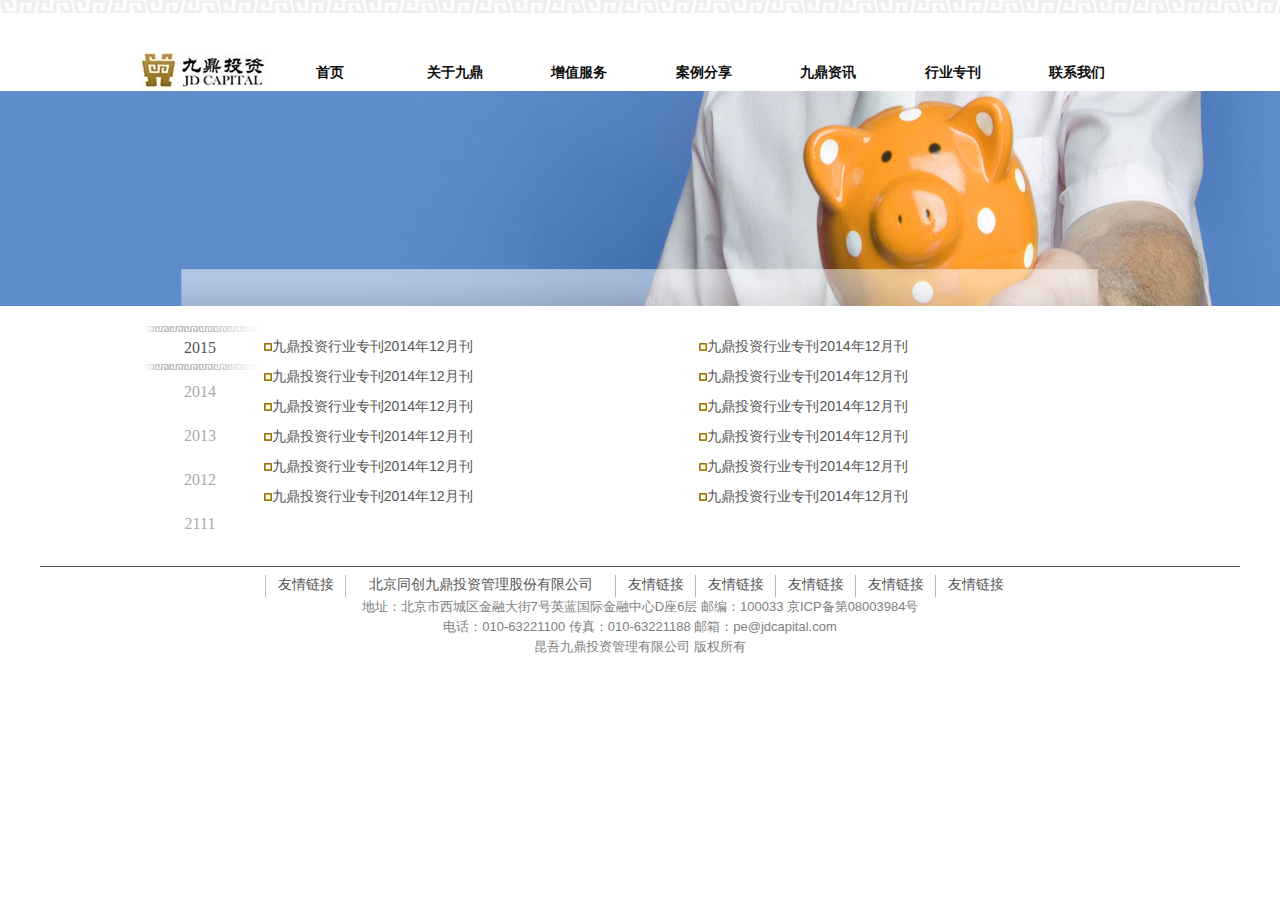
<file: zhuankan.html>
<!DOCTYPE html>
<html>

	<head>
		<meta charset="utf-8">
		<title></title>
		<meta name="keywords" content="">
		<meta name="description" content="">
		<meta http-equiv="x-ua-compatible" content="IE=edge">
		<!--确保IE使用最新的渲染模式-->
		<link rel="stylesheet" type="text/css" href="css/chushihua.css" />
		<!--初始化-->
		<link rel="stylesheet" type="text/css" href="css/zhuankan.css" />
		<!--样式-->
		<script src="js/jquery1.42.min.js" type="text/javascript" charset="utf-8"></script>
		<!--JQ-->
		<script src="js/jquery.SuperSlide.2.1.1.js" type="text/javascript" charset="utf-8"></script>
		<!--插件-->
	</head>

	<body>
		<!--header-->
		<div class="ding">
			<div class="topImg"></div>
		</div>
					<div class="daohang">
			<a href="##" class="a_left"><img src="img/logo.jpg" /></a>

			<ul id="nav" class="nav clearfix">
				<li class="nLi">
					<h3><a href="index.html">首页</a></h3>
				</li>
				<li class="nLi">
					<h3><a href="jianjie.html"  >关于九鼎</a></h3>
				</li>
				<li class="nLi">
					<h3><a href="zengzhi.html" >增值服务</a></h3>
				</li>
				<li class="nLi ">
					<h3><a href="fenxiang.html">案例分享</a></h3>
				</li>
				<li class="nLi">
					<h3><a href="zixun.html" >九鼎资讯</a></h3>
				</li>
				<li class="nLi">
					<h3><a href="zhuankan.html" class="'on'" >行业专刊</a></h3>
				</li>
				<li class="nLi">
					<h3><a href="lianxi.html" >联系我们</a></h3>
				</li>
			</ul>
		</div>

		<!--header-->
		<div class="clearfix"></div>
		<!--清除浮动-->
		<!--图片-->
		<div class="tupian">
			<img src="img/20130620104227_lxwm_bg.jpg" alt="" />
		</div>

		<!--图片-->
		<div class="clearfix"></div>
		<!--清除浮动--->

		<div class="slideTxtBox">
			<div class="hd">
				<ul>
					<li>2015</li>
					<li>2014</li>
					<li>2013</li>
					<li>2012</li>
					<li>2111</li>
				</ul>
			</div>

			<div class="bd">
				<!-------------2015--------------->
				<div class="bd_2015">
					<ul>
						<li>
							<a href=""><img src="img/title.jpg" alt="" />九鼎投资行业专刊2014年12月刊 </a>
						</li>
						<li>
							<a href=""><img src="img/title.jpg" alt="" />九鼎投资行业专刊2014年12月刊 </a>
						</li>
						<li>
							<a href=""><img src="img/title.jpg" alt="" />九鼎投资行业专刊2014年12月刊 </a>
						</li>
						<li>
							<a href=""><img src="img/title.jpg" alt="" />九鼎投资行业专刊2014年12月刊 </a>
						</li>
						<li>
							<a href=""><img src="img/title.jpg" alt="" />九鼎投资行业专刊2014年12月刊 </a>
						</li>
						<li>
							<a href=""><img src="img/title.jpg" alt="" />九鼎投资行业专刊2014年12月刊 </a>
						</li>
						<li>
							<a href=""><img src="img/title.jpg" alt="" />九鼎投资行业专刊2014年12月刊 </a>
						</li>
						<li>
							<a href=""><img src="img/title.jpg" alt="" />九鼎投资行业专刊2014年12月刊 </a>
						</li>
						<li>
							<a href=""><img src="img/title.jpg" alt="" />九鼎投资行业专刊2014年12月刊 </a>
						</li>
						<li>
							<a href=""><img src="img/title.jpg" alt="" />九鼎投资行业专刊2014年12月刊 </a>
						</li>
						<li>
							<a href=""><img src="img/title.jpg" alt="" />九鼎投资行业专刊2014年12月刊 </a>
						</li>
						<li>
							<a href=""><img src="img/title.jpg" alt="" />九鼎投资行业专刊2014年12月刊 </a>
						</li>
					</ul>
				</div>

				<!------------------2014-------------->
				<div class="bd_2014">
					<ul>
						<li>
							<a href=""><img src="img/title.jpg" alt="" />九鼎投资行业专刊2014年12月刊 </a>
						</li>
						<li>
							<a href=""><img src="img/title.jpg" alt="" />九鼎投资行业专刊2014年12月刊 </a>
						</li>
						<li>
							<a href=""><img src="img/title.jpg" alt="" />九鼎投资行业专刊2014年12月刊 </a>
						</li>
						<li>
							<a href=""><img src="img/title.jpg" alt="" />九鼎投资行业专刊2014年12月刊 </a>
						</li>
						<li>
							<a href=""><img src="img/title.jpg" alt="" />九鼎投资行业专刊2014年12月刊 </a>
						</li>
						<li>
							<a href=""><img src="img/title.jpg" alt="" />九鼎投资行业专刊2014年12月刊 </a>
						</li>
						<li>
							<a href=""><img src="img/title.jpg" alt="" />九鼎投资行业专刊2014年12月刊 </a>
						</li>
						<li>
							<a href=""><img src="img/title.jpg" alt="" />九鼎投资行业专刊2014年12月刊 </a>
						</li>
						<li>
							<a href=""><img src="img/title.jpg" alt="" />九鼎投资行业专刊2014年12月刊 </a>
						</li>
						<li>
							<a href=""><img src="img/title.jpg" alt="" />九鼎投资行业专刊2014年12月刊 </a>
						</li>
						<li>
							<a href=""><img src="img/title.jpg" alt="" />九鼎投资行业专刊2014年12月刊 </a>
						</li>
						<li>
							<a href=""><img src="img/title.jpg" alt="" />九鼎投资行业专刊2014年12月刊 </a>
						</li>
					</ul>
				</div>
				<!-------------2013--------------->
				<div class="bd_2013">
					<ul>
						<li>
							<a href=""><img src="img/title.jpg" alt="" />九鼎投资行业专刊2014年12月刊 </a>
						</li>
						<li>
							<a href=""><img src="img/title.jpg" alt="" />九鼎投资行业专刊2014年12月刊 </a>
						</li>
						<li>
							<a href=""><img src="img/title.jpg" alt="" />九鼎投资行业专刊2014年12月刊 </a>
						</li>
						<li>
							<a href=""><img src="img/title.jpg" alt="" />九鼎投资行业专刊2014年12月刊 </a>
						</li>
						<li>
							<a href=""><img src="img/title.jpg" alt="" />九鼎投资行业专刊2014年12月刊 </a>
						</li>
						<li>
							<a href=""><img src="img/title.jpg" alt="" />九鼎投资行业专刊2014年12月刊 </a>
						</li>
						<li>
							<a href=""><img src="img/title.jpg" alt="" />九鼎投资行业专刊2014年12月刊 </a>
						</li>
						<li>
							<a href=""><img src="img/title.jpg" alt="" />九鼎投资行业专刊2014年12月刊 </a>
						</li>
						<li>
							<a href=""><img src="img/title.jpg" alt="" />九鼎投资行业专刊2014年12月刊 </a>
						</li>
						<li>
							<a href=""><img src="img/title.jpg" alt="" />九鼎投资行业专刊2014年12月刊 </a>
						</li>
						<li>
							<a href=""><img src="img/title.jpg" alt="" />九鼎投资行业专刊2014年12月刊 </a>
						</li>
						<li>
							<a href=""><img src="img/title.jpg" alt="" />九鼎投资行业专刊2014年12月刊 </a>
						</li>
					</ul>
				</div>

				<!------------------2012-------------->
				<div class="bd_2012">
					<ul>
						<li>
							<a href=""><img src="img/title.jpg" alt="" />九鼎投资行业专刊2014年12月刊 </a>
						</li>
						<li>
							<a href=""><img src="img/title.jpg" alt="" />九鼎投资行业专刊2014年12月刊 </a>
						</li>
						<li>
							<a href=""><img src="img/title.jpg" alt="" />九鼎投资行业专刊2014年12月刊 </a>
						</li>
						<li>
							<a href=""><img src="img/title.jpg" alt="" />九鼎投资行业专刊2014年12月刊 </a>
						</li>
						<li>
							<a href=""><img src="img/title.jpg" alt="" />九鼎投资行业专刊2014年12月刊 </a>
						</li>
						<li>
							<a href=""><img src="img/title.jpg" alt="" />九鼎投资行业专刊2014年12月刊 </a>
						</li>
						<li>
							<a href=""><img src="img/title.jpg" alt="" />九鼎投资行业专刊2014年12月刊 </a>
						</li>
						<li>
							<a href=""><img src="img/title.jpg" alt="" />九鼎投资行业专刊2014年12月刊 </a>
						</li>
						<li>
							<a href=""><img src="img/title.jpg" alt="" />九鼎投资行业专刊2014年12月刊 </a>
						</li>
						<li>
							<a href=""><img src="img/title.jpg" alt="" />九鼎投资行业专刊2014年12月刊 </a>
						</li>
						<li>
							<a href=""><img src="img/title.jpg" alt="" />九鼎投资行业专刊2014年12月刊 </a>
						</li>
						<li>
							<a href=""><img src="img/title.jpg" alt="" />九鼎投资行业专刊2014年12月刊 </a>
						</li>
										<li>
							<a href=""><img src="img/title.jpg" alt="" />九鼎投资行业专刊2014年12月刊 </a>
						</li>
						<li>
							<a href=""><img src="img/title.jpg" alt="" />九鼎投资行业专刊2014年12月刊 </a>
						</li>
						<li>
							<a href=""><img src="img/title.jpg" alt="" />九鼎投资行业专刊2014年12月刊 </a>
						</li>
						<li>
							<a href=""><img src="img/title.jpg" alt="" />九鼎投资行业专刊2014年12月刊 </a>
						</li>
						<li>
							<a href=""><img src="img/title.jpg" alt="" />九鼎投资行业专刊2014年12月刊 </a>
						</li>
						<li>
							<a href=""><img src="img/title.jpg" alt="" />九鼎投资行业专刊2014年12月刊 </a>
						</li>
						<li>
							<a href=""><img src="img/title.jpg" alt="" />九鼎投资行业专刊2014年12月刊 </a>
						</li>
						<li>
							<a href=""><img src="img/title.jpg" alt="" />九鼎投资行业专刊2014年12月刊 </a>
						</li>
						<li>
							<a href=""><img src="img/title.jpg" alt="" />九鼎投资行业专刊2014年12月刊 </a>
						</li>
						<li>
							<a href=""><img src="img/title.jpg" alt="" />九鼎投资行业专刊2014年12月刊 </a>
						</li>
						<li>
							<a href=""><img src="img/title.jpg" alt="" />九鼎投资行业专刊2014年12月刊 </a>
						</li>
						<li>
							<a href=""><img src="img/title.jpg" alt="" />九鼎投资行业专刊2014年12月刊 </a>
						</li>
					</ul>
				</div>
				<!-------------2011--------------->
				<div class="bd_2011">
					<ul>
						<li>
							<a href=""><img src="img/title.jpg" alt="" />九鼎投资行业专刊2014年12月刊 </a>
						</li>
						<li>
							<a href=""><img src="img/title.jpg" alt="" />九鼎投资行业专刊2014年12月刊 </a>
						</li>
						<li>
							<a href=""><img src="img/title.jpg" alt="" />九鼎投资行业专刊2014年12月刊 </a>
						</li>
						<li>
							<a href=""><img src="img/title.jpg" alt="" />九鼎投资行业专刊2014年12月刊 </a>
						</li>
						<li>
							<a href=""><img src="img/title.jpg" alt="" />九鼎投资行业专刊2014年12月刊 </a>
						</li>
						<li>
							<a href=""><img src="img/title.jpg" alt="" />九鼎投资行业专刊2014年12月刊 </a>
						</li>
						<li>
							<a href=""><img src="img/title.jpg" alt="" />九鼎投资行业专刊2014年12月刊 </a>
						</li>
						<li>
							<a href=""><img src="img/title.jpg" alt="" />九鼎投资行业专刊2014年12月刊 </a>
						</li>
						<li>
							<a href=""><img src="img/title.jpg" alt="" />九鼎投资行业专刊2014年12月刊 </a>
						</li>
						<li>
							<a href=""><img src="img/title.jpg" alt="" />九鼎投资行业专刊2014年12月刊 </a>
						</li>
						<li>
							<a href=""><img src="img/title.jpg" alt="" />九鼎投资行业专刊2014年12月刊 </a>
						</li>
						<li>
							<a href=""><img src="img/title.jpg" alt="" />九鼎投资行业专刊2014年12月刊 </a>
						</li>

						<li>
							<a href=""><img src="img/title.jpg" alt="" />九鼎投资行业专刊2014年12月刊 </a>
						</li>
						<li>
							<a href=""><img src="img/title.jpg" alt="" />九鼎投资行业专刊2014年12月刊 </a>
						</li>
						<li>
							<a href=""><img src="img/title.jpg" alt="" />九鼎投资行业专刊2014年12月刊 </a>
						</li>
						<li>
							<a href=""><img src="img/title.jpg" alt="" />九鼎投资行业专刊2014年12月刊 </a>
						</li>
						<li>
							<a href=""><img src="img/title.jpg" alt="" />九鼎投资行业专刊2014年12月刊 </a>
						</li>
						<li>
							<a href=""><img src="img/title.jpg" alt="" />九鼎投资行业专刊2014年12月刊 </a>
						</li>
						<li>
							<a href=""><img src="img/title.jpg" alt="" />九鼎投资行业专刊2014年12月刊 </a>
						</li>
						<li>
							<a href=""><img src="img/title.jpg" alt="" />九鼎投资行业专刊2014年12月刊 </a>
						</li>
						<li>
							<a href=""><img src="img/title.jpg" alt="" />九鼎投资行业专刊2014年12月刊 </a>
						</li>
						<li>
							<a href=""><img src="img/title.jpg" alt="" />九鼎投资行业专刊2014年12月刊 </a>
						</li>
						<li>
							<a href=""><img src="img/title.jpg" alt="" />九鼎投资行业专刊2014年12月刊 </a>
						</li>
						<li>
							<a href=""><img src="img/title.jpg" alt="" />九鼎投资行业专刊2014年12月刊 </a>
						</li>
						<li>
							<a href=""><img src="img/title.jpg" alt="" />九鼎投资行业专刊2014年12月刊 </a>
						</li>
						<li>
							<a href=""><img src="img/title.jpg" alt="" />九鼎投资行业专刊2014年12月刊 </a>
						</li>
						<li>
							<a href=""><img src="img/title.jpg" alt="" />九鼎投资行业专刊2014年12月刊 </a>
						</li>
						<li>
							<a href=""><img src="img/title.jpg" alt="" />九鼎投资行业专刊2014年12月刊 </a>
						</li>
						<li>
							<a href=""><img src="img/title.jpg" alt="" />九鼎投资行业专刊2014年12月刊 </a>
						</li>
						<li>
							<a href=""><img src="img/title.jpg" alt="" />九鼎投资行业专刊2014年12月刊 </a>
						</li>
						<li>
							<a href=""><img src="img/title.jpg" alt="" />九鼎投资行业专刊2014年12月刊 </a>
						</li>
						<li>
							<a href=""><img src="img/title.jpg" alt="" />九鼎投资行业专刊2014年12月刊 </a>
						</li>
						<li>
							<a href=""><img src="img/title.jpg" alt="" />九鼎投资行业专刊2014年12月刊 </a>
						</li>
						<li>
							<a href=""><img src="img/title.jpg" alt="" />九鼎投资行业专刊2014年12月刊 </a>
						</li>
						<li>
							<a href=""><img src="img/title.jpg" alt="" />九鼎投资行业专刊2014年12月刊 </a>
						</li>
						<li>
							<a href=""><img src="img/title.jpg" alt="" />九鼎投资行业专刊2014年12月刊 </a>
						</li>
					</ul>
				</div>

			</div>
		</div>
		<script type="text/javascript">
			jQuery(".slideTxtBox").slide({
				trigger: "click"
			});
		</script>
		<!--底部-->
		<div class="clearfix"></div>
		<!--清除浮动-->
		<div class="bottom_dibu">
			<ul>
				<li><a href="">友情链接</a></li>
				<li class="bottom_dibu_"><a href="">北京同创九鼎投资管理股份有限公司 </a></li>
				<li><a href="">友情链接</a></li>
				<li><a href="">友情链接</a></li>
				<li><a href="">友情链接</a></li>
				<li><a href="">友情链接</a></li>
				<li><a href="">友情链接</a></li>
			</ul>
			<p class="line_h">地址：北京市西城区金融大街7号英蓝国际金融中心D座6层 邮编：100033 京ICP备第08003984号 </p>
			<p class="line_h">电话：010-63221100 传真：010-63221188 邮箱：pe@jdcapital.com </p>
			<p class="line_h">昆吾九鼎投资管理有限公司 版权所有</p>
		</div>
		<!--底部-->
	</body>

</html>
</file>
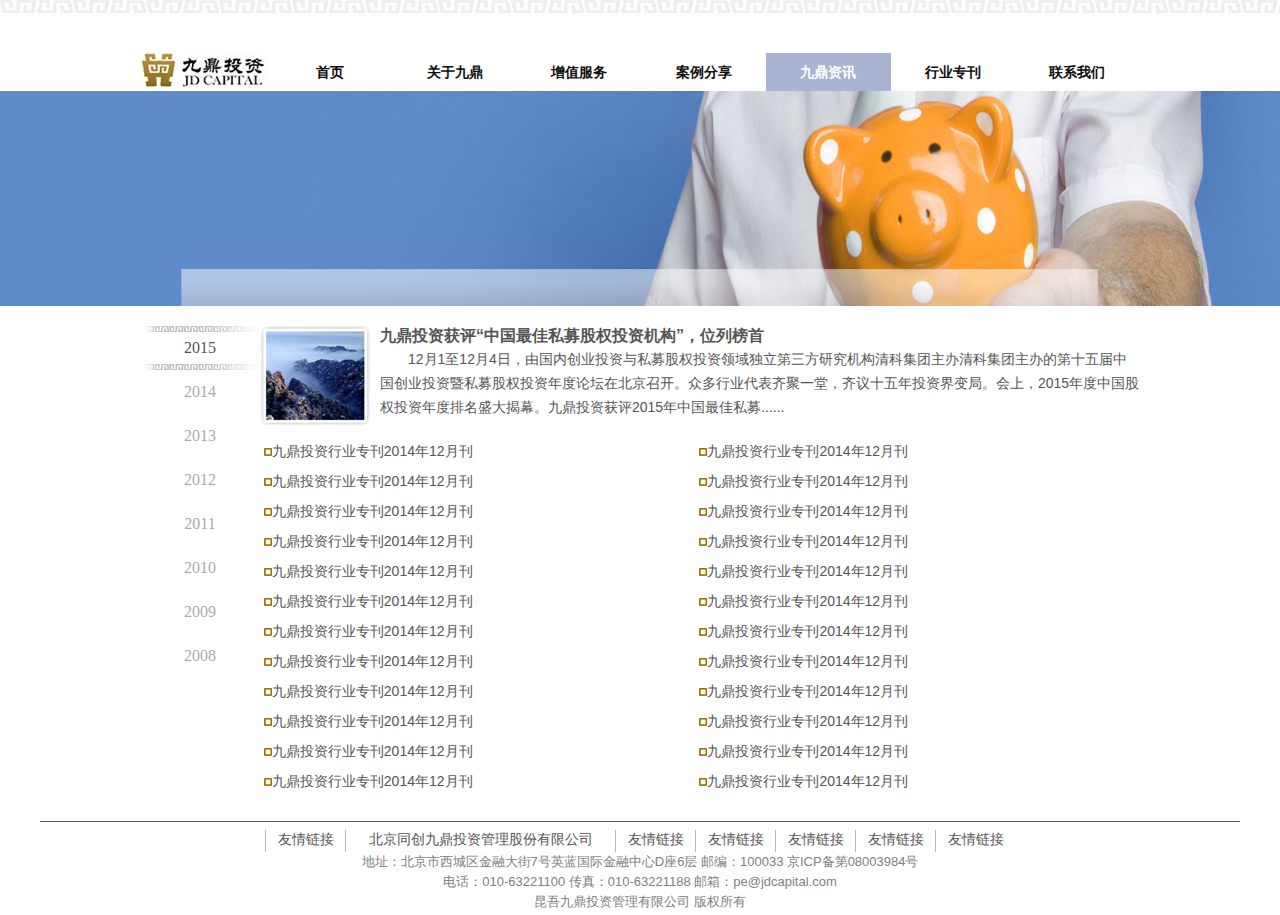
<file: zixun.html>
<!DOCTYPE html>
<html>

	<head>
		<meta charset="utf-8">
		<title></title>
		<meta name="keywords" content="">
		<meta name="description" content="">
		<meta http-equiv="x-ua-compatible" content="IE=edge">
		<!--确保IE使用最新的渲染模式-->
		<link rel="stylesheet" type="text/css" href="css/chushihua.css" />
		<!--初始化-->
		<link rel="stylesheet" type="text/css" href="css/zhuankan.css" />
		<!--样式-->
		<script src="js/jquery1.42.min.js" type="text/javascript" charset="utf-8"></script>
		<!--JQ-->
		<script src="js/jquery.SuperSlide.2.1.1.js" type="text/javascript" charset="utf-8"></script>
		<!--插件-->
	</head>

	<body>
		<!--header-->
		<div class="ding">
			<div class="topImg"></div>
		</div>
				<div class="daohang">
			<a href="##" class="a_left"><img src="img/logo.jpg" /></a>

			<ul id="nav" class="nav clearfix">
				<li class="nLi">
					<h3><a href="index.html">首页</a></h3>
				</li>
				<li class="nLi">
					<h3><a href="jianjie.html"  >关于九鼎</a></h3>
				</li>
				<li class="nLi">
					<h3><a href="zengzhi.html" >增值服务</a></h3>
				</li>
				<li class="nLi ">
					<h3><a href="fenxiang.html" >案例分享</a></h3>
				</li>
				<li class="nLi">
					<h3><a href="zixun.html" class="on">九鼎资讯</a></h3>
				</li>
				<li class="nLi">
					<h3><a href="zhuankan.html" >行业专刊</a></h3>
				</li>
				<li class="nLi">
					<h3><a href="lianxi.html" >联系我们</a></h3>
				</li>
			</ul>
		</div>

		<!--header-->
		<div class="clearfix"></div>
		<!--清除浮动-->
		<!--图片-->
		<div class="tupian">
			<img src="img/20130620104227_lxwm_bg.jpg" alt="" />
		</div>

		<!--图片-->
		<div class="clearfix"></div>
		<!--清除浮动--->

		<div class="slideTxtBox">
			<div class="hd he_zixun">
				<ul class="hd_ul">
					<li>2015</li>
					<li>2014</li>
					<li>2013</li>
					<li>2012</li>
					<li>2011</li>
					<li>2010</li>
					<li>2009</li>
					<li>2008</li>
				</ul>
			</div>

			<div class="bd">
				<!-------------2015--------------->
				<div class="bd_2015">
					<div>
						<img src="img/file.jpg" alt="" />
						<span>
							<a href="">九鼎投资获评“中国最佳私募股权投资机构”，位列榜首</a>
							<p>
								  12月1至12月4日，由国内创业投资与私募股权投资领域独立第三方研究机构清科集团主办清科集团主办的第十五届中国创业投资暨私募股权投资年度论坛在北京召开。众多行业代表齐聚一堂，齐议十五年投资界变局。会上，2015年度中国股权投资年度排名盛大揭幕。九鼎投资获评2015年中国最佳私募......
							</p>
						</span>
					</div>

					<ul>
						<li>
							<a href=""><img src="img/title.jpg" alt="" />九鼎投资行业专刊2014年12月刊 </a>
						</li>
						<li>
							<a href=""><img src="img/title.jpg" alt="" />九鼎投资行业专刊2014年12月刊 </a>
						</li>
						<li>
							<a href=""><img src="img/title.jpg" alt="" />九鼎投资行业专刊2014年12月刊 </a>
						</li>
						<li>
							<a href=""><img src="img/title.jpg" alt="" />九鼎投资行业专刊2014年12月刊 </a>
						</li>
						<li>
							<a href=""><img src="img/title.jpg" alt="" />九鼎投资行业专刊2014年12月刊 </a>
						</li>
						<li>
							<a href=""><img src="img/title.jpg" alt="" />九鼎投资行业专刊2014年12月刊 </a>
						</li>
						<li>
							<a href=""><img src="img/title.jpg" alt="" />九鼎投资行业专刊2014年12月刊 </a>
						</li>
						<li>
							<a href=""><img src="img/title.jpg" alt="" />九鼎投资行业专刊2014年12月刊 </a>
						</li>
						<li>
							<a href=""><img src="img/title.jpg" alt="" />九鼎投资行业专刊2014年12月刊 </a>
						</li>
						<li>
							<a href=""><img src="img/title.jpg" alt="" />九鼎投资行业专刊2014年12月刊 </a>
						</li>
						<li>
							<a href=""><img src="img/title.jpg" alt="" />九鼎投资行业专刊2014年12月刊 </a>
						</li>
						<li>
							<a href=""><img src="img/title.jpg" alt="" />九鼎投资行业专刊2014年12月刊 </a>
						</li>
						<li>
							<a href=""><img src="img/title.jpg" alt="" />九鼎投资行业专刊2014年12月刊 </a>
						</li>
						<li>
							<a href=""><img src="img/title.jpg" alt="" />九鼎投资行业专刊2014年12月刊 </a>
						</li>
						<li>
							<a href=""><img src="img/title.jpg" alt="" />九鼎投资行业专刊2014年12月刊 </a>
						</li>
						<li>
							<a href=""><img src="img/title.jpg" alt="" />九鼎投资行业专刊2014年12月刊 </a>
						</li>
						<li>
							<a href=""><img src="img/title.jpg" alt="" />九鼎投资行业专刊2014年12月刊 </a>
						</li>
						<li>
							<a href=""><img src="img/title.jpg" alt="" />九鼎投资行业专刊2014年12月刊 </a>
						</li>
						<li>
							<a href=""><img src="img/title.jpg" alt="" />九鼎投资行业专刊2014年12月刊 </a>
						</li>
						<li>
							<a href=""><img src="img/title.jpg" alt="" />九鼎投资行业专刊2014年12月刊 </a>
						</li>
						<li>
							<a href=""><img src="img/title.jpg" alt="" />九鼎投资行业专刊2014年12月刊 </a>
						</li>
						<li>
							<a href=""><img src="img/title.jpg" alt="" />九鼎投资行业专刊2014年12月刊 </a>
						</li>
						<li>
							<a href=""><img src="img/title.jpg" alt="" />九鼎投资行业专刊2014年12月刊 </a>
						</li>
						<li>
							<a href=""><img src="img/title.jpg" alt="" />九鼎投资行业专刊2014年12月刊 </a>
						</li>
					</ul>
				</div>

				<!------------------2014-------------->
				<div class="bd_2014">
					<ul>
						<li>
							<a href=""><img src="img/title.jpg" alt="" />九鼎投资行业专刊2014年12月刊 </a>
						</li>
						<li>
							<a href=""><img src="img/title.jpg" alt="" />九鼎投资行业专刊2014年12月刊 </a>
						</li>
						<li>
							<a href=""><img src="img/title.jpg" alt="" />九鼎投资行业专刊2014年12月刊 </a>
						</li>
						<li>
							<a href=""><img src="img/title.jpg" alt="" />九鼎投资行业专刊2014年12月刊 </a>
						</li>
						<li>
							<a href=""><img src="img/title.jpg" alt="" />九鼎投资行业专刊2014年12月刊 </a>
						</li>
						<li>
							<a href=""><img src="img/title.jpg" alt="" />九鼎投资行业专刊2014年12月刊 </a>
						</li>
						<li>
							<a href=""><img src="img/title.jpg" alt="" />九鼎投资行业专刊2014年12月刊 </a>
						</li>
						<li>
							<a href=""><img src="img/title.jpg" alt="" />九鼎投资行业专刊2014年12月刊 </a>
						</li>
						<li>
							<a href=""><img src="img/title.jpg" alt="" />九鼎投资行业专刊2014年12月刊 </a>
						</li>
						<li>
							<a href=""><img src="img/title.jpg" alt="" />九鼎投资行业专刊2014年12月刊 </a>
						</li>
						<li>
							<a href=""><img src="img/title.jpg" alt="" />九鼎投资行业专刊2014年12月刊 </a>
						</li>
						<li>
							<a href=""><img src="img/title.jpg" alt="" />九鼎投资行业专刊2014年12月刊 </a>
						</li>
						<li>
							<a href=""><img src="img/title.jpg" alt="" />九鼎投资行业专刊2014年12月刊 </a>
						</li>
						<li>
							<a href=""><img src="img/title.jpg" alt="" />九鼎投资行业专刊2014年12月刊 </a>
						</li>
						<li>
							<a href=""><img src="img/title.jpg" alt="" />九鼎投资行业专刊2014年12月刊 </a>
						</li>
						<li>
							<a href=""><img src="img/title.jpg" alt="" />九鼎投资行业专刊2014年12月刊 </a>
						</li>
						<li>
							<a href=""><img src="img/title.jpg" alt="" />九鼎投资行业专刊2014年12月刊 </a>
						</li>
						<li>
							<a href=""><img src="img/title.jpg" alt="" />九鼎投资行业专刊2014年12月刊 </a>
						</li>
						<li>
							<a href=""><img src="img/title.jpg" alt="" />九鼎投资行业专刊2014年12月刊 </a>
						</li>
						<li>
							<a href=""><img src="img/title.jpg" alt="" />九鼎投资行业专刊2014年12月刊 </a>
						</li>
						<li>
							<a href=""><img src="img/title.jpg" alt="" />九鼎投资行业专刊2014年12月刊 </a>
						</li>
						<li>
							<a href=""><img src="img/title.jpg" alt="" />九鼎投资行业专刊2014年12月刊 </a>
						</li>
						<li>
							<a href=""><img src="img/title.jpg" alt="" />九鼎投资行业专刊2014年12月刊 </a>
						</li>
						<li>
							<a href=""><img src="img/title.jpg" alt="" />九鼎投资行业专刊2014年12月刊 </a>
						</li>
					</ul>

				</div>
				<!-------------2013--------------->
				<div class="bd_2013">
					<ul>
						<li>
							<a href=""><img src="img/title.jpg" alt="" />九鼎投资行业专刊2014年12月刊 </a>
						</li>
						<li>
							<a href=""><img src="img/title.jpg" alt="" />九鼎投资行业专刊2014年12月刊 </a>
						</li>
						<li>
							<a href=""><img src="img/title.jpg" alt="" />九鼎投资行业专刊2014年12月刊 </a>
						</li>
						<li>
							<a href=""><img src="img/title.jpg" alt="" />九鼎投资行业专刊2014年12月刊 </a>
						</li>
						<li>
							<a href=""><img src="img/title.jpg" alt="" />九鼎投资行业专刊2014年12月刊 </a>
						</li>
						<li>
							<a href=""><img src="img/title.jpg" alt="" />九鼎投资行业专刊2014年12月刊 </a>
						</li>
						<li>
							<a href=""><img src="img/title.jpg" alt="" />九鼎投资行业专刊2014年12月刊 </a>
						</li>
						<li>
							<a href=""><img src="img/title.jpg" alt="" />九鼎投资行业专刊2014年12月刊 </a>
						</li>
						<li>
							<a href=""><img src="img/title.jpg" alt="" />九鼎投资行业专刊2014年12月刊 </a>
						</li>
						<li>
							<a href=""><img src="img/title.jpg" alt="" />九鼎投资行业专刊2014年12月刊 </a>
						</li>
						<li>
							<a href=""><img src="img/title.jpg" alt="" />九鼎投资行业专刊2014年12月刊 </a>
						</li>
						<li>
							<a href=""><img src="img/title.jpg" alt="" />九鼎投资行业专刊2014年12月刊 </a>
						</li>
						<li>
							<a href=""><img src="img/title.jpg" alt="" />九鼎投资行业专刊2014年12月刊 </a>
						</li>
						<li>
							<a href=""><img src="img/title.jpg" alt="" />九鼎投资行业专刊2014年12月刊 </a>
						</li>
						<li>
							<a href=""><img src="img/title.jpg" alt="" />九鼎投资行业专刊2014年12月刊 </a>
						</li>
						<li>
							<a href=""><img src="img/title.jpg" alt="" />九鼎投资行业专刊2014年12月刊 </a>
						</li>
						<li>
							<a href=""><img src="img/title.jpg" alt="" />九鼎投资行业专刊2014年12月刊 </a>
						</li>
						<li>
							<a href=""><img src="img/title.jpg" alt="" />九鼎投资行业专刊2014年12月刊 </a>
						</li>
						<li>
							<a href=""><img src="img/title.jpg" alt="" />九鼎投资行业专刊2014年12月刊 </a>
						</li>
						<li>
							<a href=""><img src="img/title.jpg" alt="" />九鼎投资行业专刊2014年12月刊 </a>
						</li>
						<li>
							<a href=""><img src="img/title.jpg" alt="" />九鼎投资行业专刊2014年12月刊 </a>
						</li>
						<li>
							<a href=""><img src="img/title.jpg" alt="" />九鼎投资行业专刊2014年12月刊 </a>
						</li>
						<li>
							<a href=""><img src="img/title.jpg" alt="" />九鼎投资行业专刊2014年12月刊 </a>
						</li>
						<li>
							<a href=""><img src="img/title.jpg" alt="" />九鼎投资行业专刊2014年12月刊 </a>
					</ul>

				</div>

				<!------------------2012-------------->
				<div class="bd_2012">
					<ul>
						<li>
							<a href=""><img src="img/title.jpg" alt="" />九鼎投资行业专刊2014年12月刊 </a>
						</li>
						<li>
							<a href=""><img src="img/title.jpg" alt="" />九鼎投资行业专刊2014年12月刊 </a>
						</li>
						<li>
							<a href=""><img src="img/title.jpg" alt="" />九鼎投资行业专刊2014年12月刊 </a>
						</li>
						<li>
							<a href=""><img src="img/title.jpg" alt="" />九鼎投资行业专刊2014年12月刊 </a>
						</li>
						<li>
							<a href=""><img src="img/title.jpg" alt="" />九鼎投资行业专刊2014年12月刊 </a>
						</li>
						<li>
							<a href=""><img src="img/title.jpg" alt="" />九鼎投资行业专刊2014年12月刊 </a>
						</li>
						<li>
							<a href=""><img src="img/title.jpg" alt="" />九鼎投资行业专刊2014年12月刊 </a>
						</li>
						<li>
							<a href=""><img src="img/title.jpg" alt="" />九鼎投资行业专刊2014年12月刊 </a>
						</li>
						<li>
							<a href=""><img src="img/title.jpg" alt="" />九鼎投资行业专刊2014年12月刊 </a>
						</li>
						<li>
							<a href=""><img src="img/title.jpg" alt="" />九鼎投资行业专刊2014年12月刊 </a>
						</li>
						<li>
							<a href=""><img src="img/title.jpg" alt="" />九鼎投资行业专刊2014年12月刊 </a>
						</li>
						<li>
							<a href=""><img src="img/title.jpg" alt="" />九鼎投资行业专刊2014年12月刊 </a>
						</li>
						<li>
							<a href=""><img src="img/title.jpg" alt="" />九鼎投资行业专刊2014年12月刊 </a>
						</li>
						<li>
							<a href=""><img src="img/title.jpg" alt="" />九鼎投资行业专刊2014年12月刊 </a>
						</li>
						<li>
							<a href=""><img src="img/title.jpg" alt="" />九鼎投资行业专刊2014年12月刊 </a>
						</li>
						<li>
							<a href=""><img src="img/title.jpg" alt="" />九鼎投资行业专刊2014年12月刊 </a>
						</li>
						<li>
							<a href=""><img src="img/title.jpg" alt="" />九鼎投资行业专刊2014年12月刊 </a>
						</li>
						<li>
							<a href=""><img src="img/title.jpg" alt="" />九鼎投资行业专刊2014年12月刊 </a>
						</li>
						<li>
							<a href=""><img src="img/title.jpg" alt="" />九鼎投资行业专刊2014年12月刊 </a>
						</li>
						<li>
							<a href=""><img src="img/title.jpg" alt="" />九鼎投资行业专刊2014年12月刊 </a>
						</li>
						<li>
							<a href=""><img src="img/title.jpg" alt="" />九鼎投资行业专刊2014年12月刊 </a>
						</li>
						<li>
							<a href=""><img src="img/title.jpg" alt="" />九鼎投资行业专刊2014年12月刊 </a>
						</li>
						<li>
							<a href=""><img src="img/title.jpg" alt="" />九鼎投资行业专刊2014年12月刊 </a>
						</li>
						<li>
							<a href=""><img src="img/title.jpg" alt="" />九鼎投资行业专刊2014年12月刊 </a>
						</li>
					</ul>

				</div>
				<!-------------2011--------------->
				<div class="bd_2011">
					<ul>
						<li>
							<a href=""><img src="img/title.jpg" alt="" />九鼎投资行业专刊2014年12月刊 </a>
						</li>
						<li>
							<a href=""><img src="img/title.jpg" alt="" />九鼎投资行业专刊2014年12月刊 </a>
						</li>
						<li>
							<a href=""><img src="img/title.jpg" alt="" />九鼎投资行业专刊2014年12月刊 </a>
						</li>
						<li>
							<a href=""><img src="img/title.jpg" alt="" />九鼎投资行业专刊2014年12月刊 </a>
						</li>
						<li>
							<a href=""><img src="img/title.jpg" alt="" />九鼎投资行业专刊2014年12月刊 </a>
						</li>
						<li>
							<a href=""><img src="img/title.jpg" alt="" />九鼎投资行业专刊2014年12月刊 </a>
						</li>
						<li>
							<a href=""><img src="img/title.jpg" alt="" />九鼎投资行业专刊2014年12月刊 </a>
						</li>
						<li>
							<a href=""><img src="img/title.jpg" alt="" />九鼎投资行业专刊2014年12月刊 </a>
						</li>
						<li>
							<a href=""><img src="img/title.jpg" alt="" />九鼎投资行业专刊2014年12月刊 </a>
						</li>
						<li>
							<a href=""><img src="img/title.jpg" alt="" />九鼎投资行业专刊2014年12月刊 </a>
						</li>
						<li>
							<a href=""><img src="img/title.jpg" alt="" />九鼎投资行业专刊2014年12月刊 </a>
						</li>
						<li>
							<a href=""><img src="img/title.jpg" alt="" />九鼎投资行业专刊2014年12月刊 </a>
						</li>
						<li>
							<a href=""><img src="img/title.jpg" alt="" />九鼎投资行业专刊2014年12月刊 </a>
						</li>
						<li>
							<a href=""><img src="img/title.jpg" alt="" />九鼎投资行业专刊2014年12月刊 </a>
						</li>
						<li>
							<a href=""><img src="img/title.jpg" alt="" />九鼎投资行业专刊2014年12月刊 </a>
						</li>
						<li>
							<a href=""><img src="img/title.jpg" alt="" />九鼎投资行业专刊2014年12月刊 </a>
						</li>
						<li>
							<a href=""><img src="img/title.jpg" alt="" />九鼎投资行业专刊2014年12月刊 </a>
						</li>
						<li>
							<a href=""><img src="img/title.jpg" alt="" />九鼎投资行业专刊2014年12月刊 </a>
						</li>
						<li>
							<a href=""><img src="img/title.jpg" alt="" />九鼎投资行业专刊2014年12月刊 </a>
						</li>
						<li>
							<a href=""><img src="img/title.jpg" alt="" />九鼎投资行业专刊2014年12月刊 </a>
						</li>
						<li>
							<a href=""><img src="img/title.jpg" alt="" />九鼎投资行业专刊2014年12月刊 </a>
						</li>
						<li>
							<a href=""><img src="img/title.jpg" alt="" />九鼎投资行业专刊2014年12月刊 </a>
						</li>
						<li>
							<a href=""><img src="img/title.jpg" alt="" />九鼎投资行业专刊2014年12月刊 </a>
						</li>
						<li>
							<a href=""><img src="img/title.jpg" alt="" />九鼎投资行业专刊2014年12月刊 </a>
						</li>
						<li>
							<a href=""><img src="img/title.jpg" alt="" />九鼎投资行业专刊2014年12月刊 </a>
						</li>
						<li>
							<a href=""><img src="img/title.jpg" alt="" />九鼎投资行业专刊2014年12月刊 </a>
						</li>
						<li>
							<a href=""><img src="img/title.jpg" alt="" />九鼎投资行业专刊2014年12月刊 </a>
						</li>
						<li>
							<a href=""><img src="img/title.jpg" alt="" />九鼎投资行业专刊2014年12月刊 </a>
						</li>
						<li>
							<a href=""><img src="img/title.jpg" alt="" />九鼎投资行业专刊2014年12月刊 </a>
						</li>
						<li>
							<a href=""><img src="img/title.jpg" alt="" />九鼎投资行业专刊2014年12月刊 </a>
						</li>
						<li>
							<a href=""><img src="img/title.jpg" alt="" />九鼎投资行业专刊2014年12月刊 </a>
						</li>
						<li>
							<a href=""><img src="img/title.jpg" alt="" />九鼎投资行业专刊2014年12月刊 </a>
						</li>
						<li>
							<a href=""><img src="img/title.jpg" alt="" />九鼎投资行业专刊2014年12月刊 </a>
						</li>
						<li>
							<a href=""><img src="img/title.jpg" alt="" />九鼎投资行业专刊2014年12月刊 </a>
						</li>
						<li>
							<a href=""><img src="img/title.jpg" alt="" />九鼎投资行业专刊2014年12月刊 </a>
						</li>
						<li>
							<a href=""><img src="img/title.jpg" alt="" />九鼎投资行业专刊2014年12月刊 </a>
						</li>
						<li>
							<a href=""><img src="img/title.jpg" alt="" />九鼎投资行业专刊2014年12月刊 </a>
						</li>
						<li>
							<a href=""><img src="img/title.jpg" alt="" />九鼎投资行业专刊2014年12月刊 </a>
						</li>
						<li>
							<a href=""><img src="img/title.jpg" alt="" />九鼎投资行业专刊2014年12月刊 </a>
						</li>
						<li>
							<a href=""><img src="img/title.jpg" alt="" />九鼎投资行业专刊2014年12月刊 </a>
						</li>
						<li>
							<a href=""><img src="img/title.jpg" alt="" />九鼎投资行业专刊2014年12月刊 </a>
						</li>
						<li>
							<a href=""><img src="img/title.jpg" alt="" />九鼎投资行业专刊2014年12月刊 </a>
						</li>
						<li>
							<a href=""><img src="img/title.jpg" alt="" />九鼎投资行业专刊2014年12月刊 </a>
						</li>
						<li>
							<a href=""><img src="img/title.jpg" alt="" />九鼎投资行业专刊2014年12月刊 </a>
						</li>
						<li>
							<a href=""><img src="img/title.jpg" alt="" />九鼎投资行业专刊2014年12月刊 </a>
						</li>
						<li>
							<a href=""><img src="img/title.jpg" alt="" />九鼎投资行业专刊2014年12月刊 </a>
						</li>
						<li>
							<a href=""><img src="img/title.jpg" alt="" />九鼎投资行业专刊2014年12月刊 </a>
						</li>
						<li>
							<a href=""><img src="img/title.jpg" alt="" />九鼎投资行业专刊2014年12月刊 </a>
						</li>
						<li>
							<a href=""><img src="img/title.jpg" alt="" />九鼎投资行业专刊2014年12月刊 </a>
						</li>
						<li>
							<a href=""><img src="img/title.jpg" alt="" />九鼎投资行业专刊2014年12月刊 </a>
						</li>
						<li>
							<a href=""><img src="img/title.jpg" alt="" />九鼎投资行业专刊2014年12月刊 </a>
						</li>
						<li>
							<a href=""><img src="img/title.jpg" alt="" />九鼎投资行业专刊2014年12月刊 </a>
						</li>
						<li>
							<a href=""><img src="img/title.jpg" alt="" />九鼎投资行业专刊2014年12月刊 </a>
						</li>
						<li>
							<a href=""><img src="img/title.jpg" alt="" />九鼎投资行业专刊2014年12月刊 </a>
						</li>
						<li>
							<a href=""><img src="img/title.jpg" alt="" />九鼎投资行业专刊2014年12月刊 </a>
						</li>
						<li>
							<a href=""><img src="img/title.jpg" alt="" />九鼎投资行业专刊2014年12月刊 </a>
						</li>
						<li>
							<a href=""><img src="img/title.jpg" alt="" />九鼎投资行业专刊2014年12月刊 </a>
						</li>
						<li>
							<a href=""><img src="img/title.jpg" alt="" />九鼎投资行业专刊2014年12月刊 </a>
						</li>
						<li>
							<a href=""><img src="img/title.jpg" alt="" />九鼎投资行业专刊2014年12月刊 </a>
						</li>
						<li>
							<a href=""><img src="img/title.jpg" alt="" />九鼎投资行业专刊2014年12月刊 </a>
						</li>
						<li>
							<a href=""><img src="img/title.jpg" alt="" />九鼎投资行业专刊2014年12月刊 </a>
						</li>
						<li>
							<a href=""><img src="img/title.jpg" alt="" />九鼎投资行业专刊2014年12月刊 </a>
						</li>
						<li>
							<a href=""><img src="img/title.jpg" alt="" />九鼎投资行业专刊2014年12月刊 </a>
						</li>
						<li>
							<a href=""><img src="img/title.jpg" alt="" />九鼎投资行业专刊2014年12月刊 </a>
						</li>
						<li>
							<a href=""><img src="img/title.jpg" alt="" />九鼎投资行业专刊2014年12月刊 </a>
						</li>
						<li>
							<a href=""><img src="img/title.jpg" alt="" />九鼎投资行业专刊2014年12月刊 </a>
						</li>
						<li>
							<a href=""><img src="img/title.jpg" alt="" />九鼎投资行业专刊2014年12月刊 </a>
						</li>
						<li>
							<a href=""><img src="img/title.jpg" alt="" />九鼎投资行业专刊2014年12月刊 </a>
						</li>
						<li>
							<a href=""><img src="img/title.jpg" alt="" />九鼎投资行业专刊2014年12月刊 </a>
						</li>
						<li>
							<a href=""><img src="img/title.jpg" alt="" />九鼎投资行业专刊2014年12月刊 </a>
						</li>
						<li>
							<a href=""><img src="img/title.jpg" alt="" />九鼎投资行业专刊2014年12月刊 </a>
						</li>
						<li>
							<a href=""><img src="img/title.jpg" alt="" />九鼎投资行业专刊2014年12月刊 </a>
						</li>
						<li>
							<a href=""><img src="img/title.jpg" alt="" />九鼎投资行业专刊2014年12月刊 </a>
						</li>
						<li>
							<a href=""><img src="img/title.jpg" alt="" />九鼎投资行业专刊2014年12月刊 </a>
						</li>
						<li>
							<a href=""><img src="img/title.jpg" alt="" />九鼎投资行业专刊2014年12月刊 </a>
						</li>
						<li>
							<a href=""><img src="img/title.jpg" alt="" />九鼎投资行业专刊2014年12月刊 </a>
						</li>
						<li>
							<a href=""><img src="img/title.jpg" alt="" />九鼎投资行业专刊2014年12月刊 </a>
						</li>
						<li>
							<a href=""><img src="img/title.jpg" alt="" />九鼎投资行业专刊2014年12月刊 </a>
						</li>
						<li>
							<a href=""><img src="img/title.jpg" alt="" />九鼎投资行业专刊2014年12月刊 </a>
						</li>
						<li>
							<a href=""><img src="img/title.jpg" alt="" />九鼎投资行业专刊2014年12月刊 </a>
						</li>
						<li>
							<a href=""><img src="img/title.jpg" alt="" />九鼎投资行业专刊2014年12月刊 </a>
						</li>
						<li>
							<a href=""><img src="img/title.jpg" alt="" />九鼎投资行业专刊2014年12月刊 </a>
						</li>
						<li>
							<a href=""><img src="img/title.jpg" alt="" />九鼎投资行业专刊2014年12月刊 </a>
						</li>
						<li>
							<a href=""><img src="img/title.jpg" alt="" />九鼎投资行业专刊2014年12月刊 </a>
						</li>
					</ul>

				</div>
				<!-----------2008-------------------->
				<div class="bd_2010">
					<ul>
						<li>
							<a href=""><img src="img/title.jpg" alt="" />九鼎投资行业专刊2014年12月刊 </a>
						</li>
						<li>
							<a href=""><img src="img/title.jpg" alt="" />九鼎投资行业专刊2014年12月刊 </a>
						</li>
						<li>
							<a href=""><img src="img/title.jpg" alt="" />九鼎投资行业专刊2014年12月刊 </a>
						</li>
						<li>
							<a href=""><img src="img/title.jpg" alt="" />九鼎投资行业专刊2014年12月刊 </a>
						</li>
						<li>
							<a href=""><img src="img/title.jpg" alt="" />九鼎投资行业专刊2014年12月刊 </a>
						</li>
						<li>
							<a href=""><img src="img/title.jpg" alt="" />九鼎投资行业专刊2014年12月刊 </a>
						</li>
						<li>
							<a href=""><img src="img/title.jpg" alt="" />九鼎投资行业专刊2014年12月刊 </a>
						</li>
						<li>
							<a href=""><img src="img/title.jpg" alt="" />九鼎投资行业专刊2014年12月刊 </a>
						</li>
						<li>
							<a href=""><img src="img/title.jpg" alt="" />九鼎投资行业专刊2014年12月刊 </a>
						</li>
						<li>
							<a href=""><img src="img/title.jpg" alt="" />九鼎投资行业专刊2014年12月刊 </a>
						</li>
						<li>
							<a href=""><img src="img/title.jpg" alt="" />九鼎投资行业专刊2014年12月刊 </a>
						</li>
						<li>
							<a href=""><img src="img/title.jpg" alt="" />九鼎投资行业专刊2014年12月刊 </a>
						</li>
						<li>
							<a href=""><img src="img/title.jpg" alt="" />九鼎投资行业专刊2014年12月刊 </a>
						</li>
						<li>
							<a href=""><img src="img/title.jpg" alt="" />九鼎投资行业专刊2014年12月刊 </a>
						</li>
						<li>
							<a href=""><img src="img/title.jpg" alt="" />九鼎投资行业专刊2014年12月刊 </a>
						</li>
						<li>
							<a href=""><img src="img/title.jpg" alt="" />九鼎投资行业专刊2014年12月刊 </a>
						</li>
						<li>
							<a href=""><img src="img/title.jpg" alt="" />九鼎投资行业专刊2014年12月刊 </a>
						</li>
						<li>
							<a href=""><img src="img/title.jpg" alt="" />九鼎投资行业专刊2014年12月刊 </a>
						</li>
						<li>
							<a href=""><img src="img/title.jpg" alt="" />九鼎投资行业专刊2014年12月刊 </a>
						</li>
						<li>
							<a href=""><img src="img/title.jpg" alt="" />九鼎投资行业专刊2014年12月刊 </a>
						</li>
						<li>
							<a href=""><img src="img/title.jpg" alt="" />九鼎投资行业专刊2014年12月刊 </a>
						</li>
						<li>
							<a href=""><img src="img/title.jpg" alt="" />九鼎投资行业专刊2014年12月刊 </a>
						</li>
						<li>
							<a href=""><img src="img/title.jpg" alt="" />九鼎投资行业专刊2014年12月刊 </a>
						</li>
						<li>
							<a href=""><img src="img/title.jpg" alt="" />九鼎投资行业专刊2014年12月刊 </a>
						</li>
						<li>
							<a href=""><img src="img/title.jpg" alt="" />九鼎投资行业专刊2014年12月刊 </a>
						</li>
						<li>
							<a href=""><img src="img/title.jpg" alt="" />九鼎投资行业专刊2014年12月刊 </a>
						</li>
						<li>
							<a href=""><img src="img/title.jpg" alt="" />九鼎投资行业专刊2014年12月刊 </a>
						</li>
						<li>
							<a href=""><img src="img/title.jpg" alt="" />九鼎投资行业专刊2014年12月刊 </a>
						</li>
						<li>
							<a href=""><img src="img/title.jpg" alt="" />九鼎投资行业专刊2014年12月刊 </a>
						</li>
						<li>
							<a href=""><img src="img/title.jpg" alt="" />九鼎投资行业专刊2014年12月刊 </a>
						</li>
						<li>
							<a href=""><img src="img/title.jpg" alt="" />九鼎投资行业专刊2014年12月刊 </a>
						</li>
						<li>
							<a href=""><img src="img/title.jpg" alt="" />九鼎投资行业专刊2014年12月刊 </a>
						</li>
						<li>
							<a href=""><img src="img/title.jpg" alt="" />九鼎投资行业专刊2014年12月刊 </a>
						</li>
						<li>
							<a href=""><img src="img/title.jpg" alt="" />九鼎投资行业专刊2014年12月刊 </a>
						</li>
						<li>
							<a href=""><img src="img/title.jpg" alt="" />九鼎投资行业专刊2014年12月刊 </a>
						</li>
						<li>
							<a href=""><img src="img/title.jpg" alt="" />九鼎投资行业专刊2014年12月刊 </a>
						</li>
					</ul>

				</div>
				<!-----------2008-------------------->
				<div class="bd_2009">
					<ul>
						<li>
							<a href=""><img src="img/title.jpg" alt="" />九鼎投资行业专刊2014年12月刊 </a>
						</li>
						<li>
							<a href=""><img src="img/title.jpg" alt="" />九鼎投资行业专刊2014年12月刊 </a>
						</li>
						<li>
							<a href=""><img src="img/title.jpg" alt="" />九鼎投资行业专刊2014年12月刊 </a>
						</li>
						<li>
							<a href=""><img src="img/title.jpg" alt="" />九鼎投资行业专刊2014年12月刊 </a>
						</li>
						<li>
							<a href=""><img src="img/title.jpg" alt="" />九鼎投资行业专刊2014年12月刊 </a>
						</li>
						<li>
							<a href=""><img src="img/title.jpg" alt="" />九鼎投资行业专刊2014年12月刊 </a>
						</li>
						<li>
							<a href=""><img src="img/title.jpg" alt="" />九鼎投资行业专刊2014年12月刊 </a>
						</li>
						<li>
							<a href=""><img src="img/title.jpg" alt="" />九鼎投资行业专刊2014年12月刊 </a>
						</li>
						<li>
							<a href=""><img src="img/title.jpg" alt="" />九鼎投资行业专刊2014年12月刊 </a>
						</li>
						<li>
							<a href=""><img src="img/title.jpg" alt="" />九鼎投资行业专刊2014年12月刊 </a>
						</li>
						<li>
							<a href=""><img src="img/title.jpg" alt="" />九鼎投资行业专刊2014年12月刊 </a>
						</li>
						<li>
							<a href=""><img src="img/title.jpg" alt="" />九鼎投资行业专刊2014年12月刊 </a>
						</li>
						<li>
							<a href=""><img src="img/title.jpg" alt="" />九鼎投资行业专刊2014年12月刊 </a>
						</li>
						<li>
							<a href=""><img src="img/title.jpg" alt="" />九鼎投资行业专刊2014年12月刊 </a>
						</li>
						<li>
							<a href=""><img src="img/title.jpg" alt="" />九鼎投资行业专刊2014年12月刊 </a>
						</li>
						<li>
							<a href=""><img src="img/title.jpg" alt="" />九鼎投资行业专刊2014年12月刊 </a>
						</li>
						<li>
							<a href=""><img src="img/title.jpg" alt="" />九鼎投资行业专刊2014年12月刊 </a>
						</li>
						<li>
							<a href=""><img src="img/title.jpg" alt="" />九鼎投资行业专刊2014年12月刊 </a>
						</li>
						<li>
							<a href=""><img src="img/title.jpg" alt="" />九鼎投资行业专刊2014年12月刊 </a>
						</li>
						<li>
							<a href=""><img src="img/title.jpg" alt="" />九鼎投资行业专刊2014年12月刊 </a>
						</li>
						<li>
							<a href=""><img src="img/title.jpg" alt="" />九鼎投资行业专刊2014年12月刊 </a>
						</li>
						<li>
							<a href=""><img src="img/title.jpg" alt="" />九鼎投资行业专刊2014年12月刊 </a>
						</li>
						<li>
							<a href=""><img src="img/title.jpg" alt="" />九鼎投资行业专刊2014年12月刊 </a>
						</li>
						<li>
							<a href=""><img src="img/title.jpg" alt="" />九鼎投资行业专刊2014年12月刊 </a>
						</li>
						<li>
							<a href=""><img src="img/title.jpg" alt="" />九鼎投资行业专刊2014年12月刊 </a>
						</li>
						<li>
							<a href=""><img src="img/title.jpg" alt="" />九鼎投资行业专刊2014年12月刊 </a>
						</li>
						<li>
							<a href=""><img src="img/title.jpg" alt="" />九鼎投资行业专刊2014年12月刊 </a>
						</li>
						<li>
							<a href=""><img src="img/title.jpg" alt="" />九鼎投资行业专刊2014年12月刊 </a>
						</li>
						<li>
							<a href=""><img src="img/title.jpg" alt="" />九鼎投资行业专刊2014年12月刊 </a>
						</li>
						<li>
							<a href=""><img src="img/title.jpg" alt="" />九鼎投资行业专刊2014年12月刊 </a>
						</li>
						<li>
							<a href=""><img src="img/title.jpg" alt="" />九鼎投资行业专刊2014年12月刊 </a>
						</li>
						<li>
							<a href=""><img src="img/title.jpg" alt="" />九鼎投资行业专刊2014年12月刊 </a>
						</li>
						<li>
							<a href=""><img src="img/title.jpg" alt="" />九鼎投资行业专刊2014年12月刊 </a>
						</li>
						<li>
							<a href=""><img src="img/title.jpg" alt="" />九鼎投资行业专刊2014年12月刊 </a>
						</li>
						<li>
							<a href=""><img src="img/title.jpg" alt="" />九鼎投资行业专刊2014年12月刊 </a>
						</li>
						<li>
							<a href=""><img src="img/title.jpg" alt="" />九鼎投资行业专刊2014年12月刊 </a>
						</li>
						<li>
							<a href=""><img src="img/title.jpg" alt="" />九鼎投资行业专刊2014年12月刊 </a>
						</li>
						<li>
							<a href=""><img src="img/title.jpg" alt="" />九鼎投资行业专刊2014年12月刊 </a>
						</li>
						<li>
							<a href=""><img src="img/title.jpg" alt="" />九鼎投资行业专刊2014年12月刊 </a>
						</li>
						<li>
							<a href=""><img src="img/title.jpg" alt="" />九鼎投资行业专刊2014年12月刊 </a>
						</li>
						<li>
							<a href=""><img src="img/title.jpg" alt="" />九鼎投资行业专刊2014年12月刊 </a>
						</li>
						<li>
							<a href=""><img src="img/title.jpg" alt="" />九鼎投资行业专刊2014年12月刊 </a>
						</li>
						<li>
							<a href=""><img src="img/title.jpg" alt="" />九鼎投资行业专刊2014年12月刊 </a>
						</li>
						<li>
							<a href=""><img src="img/title.jpg" alt="" />九鼎投资行业专刊2014年12月刊 </a>
						</li>
						<li>
							<a href=""><img src="img/title.jpg" alt="" />九鼎投资行业专刊2014年12月刊 </a>
						</li>
						<li>
							<a href=""><img src="img/title.jpg" alt="" />九鼎投资行业专刊2014年12月刊 </a>
						</li>
						<li>
							<a href=""><img src="img/title.jpg" alt="" />九鼎投资行业专刊2014年12月刊 </a>
						</li>
						<li>
							<a href=""><img src="img/title.jpg" alt="" />九鼎投资行业专刊2014年12月刊 </a>
						</li>
					</ul>

				</div>
				<!-----------2008-------------------->
				<div class="bd_2008">
					<ul>
						<li>
							<a href=""><img src="img/title.jpg" alt="" />九鼎投资行业专刊2014年12月刊 </a>
						</li>
						<li>
							<a href=""><img src="img/title.jpg" alt="" />九鼎投资行业专刊2014年12月刊 </a>
						</li>
						<li>
							<a href=""><img src="img/title.jpg" alt="" />九鼎投资行业专刊2014年12月刊 </a>
						</li>
						<li>
							<a href=""><img src="img/title.jpg" alt="" />九鼎投资行业专刊2014年12月刊 </a>
						</li>
						<li>
							<a href=""><img src="img/title.jpg" alt="" />九鼎投资行业专刊2014年12月刊 </a>
						</li>
						<li>
							<a href=""><img src="img/title.jpg" alt="" />九鼎投资行业专刊2014年12月刊 </a>
						</li>
						<li>
							<a href=""><img src="img/title.jpg" alt="" />九鼎投资行业专刊2014年12月刊 </a>
						</li>
						<li>
							<a href=""><img src="img/title.jpg" alt="" />九鼎投资行业专刊2014年12月刊 </a>
						</li>
						<li>
							<a href=""><img src="img/title.jpg" alt="" />九鼎投资行业专刊2014年12月刊 </a>
						</li>
						<li>
							<a href=""><img src="img/title.jpg" alt="" />九鼎投资行业专刊2014年12月刊 </a>
						</li>
						<li>
							<a href=""><img src="img/title.jpg" alt="" />九鼎投资行业专刊2014年12月刊 </a>
						</li>
						<li>
							<a href=""><img src="img/title.jpg" alt="" />九鼎投资行业专刊2014年12月刊 </a>
						</li>
					</ul>

				</div>
			   </div>
		</div>
		<script type="text/javascript">
			jQuery(".slideTxtBox").slide({
				trigger: "click"
			});
		</script>
		<!--底部-->
		<div class="clearfix"></div>
		<!--清除浮动-->
		<div class="bottom_dibu">
			<ul>
				<li><a href="">友情链接</a></li>
				<li class="bottom_dibu_"><a href="">北京同创九鼎投资管理股份有限公司 </a></li>
				<li><a href="">友情链接</a></li>
				<li><a href="">友情链接</a></li>
				<li><a href="">友情链接</a></li>
				<li><a href="">友情链接</a></li>
				<li><a href="">友情链接</a></li>
			</ul>
			<p class="line_h">地址：北京市西城区金融大街7号英蓝国际金融中心D座6层 邮编：100033 京ICP备第08003984号 </p>
			<p class="line_h">电话：010-63221100 传真：010-63221188 邮箱：pe@jdcapital.com </p>
			<p class="line_h">昆吾九鼎投资管理有限公司 版权所有</p>
		</div>
		<!--底部-->
	</body>

</html>
</file>
<file: css/chushihua.css>
body,
div,
dl,
dt,
dd,
ul,
ol,
li,
h1,
h2,
h3,
h4,
h5,
h6,
pre,
code,
form,
fieldset,
legend,
input,
button,
textarea,
p,
blockquote,
th,
td {
	margin: 0;
	padding: 0;
}

body {
	background: #fff;
	color: #555;
	font-size: 14px;
	font-family: Verdana, Arial, Helvetica, sans-serif;
}

td,
th,
caption {
	font-size: 14px;
}

h1,
h2,
h3,
h4,
h5,
h6 {
	font-weight: normal;
	font-size: 100%;
}

address,
caption,
cite,
code,
dfn,
em,
strong,
th,
var {
	font-style: normal;
	font-weight: normal;
}

a {
	color: #555;
	text-decoration: none;
}

a:hover {
	text-decoration: underline;
}

img {
	border: none;
}

ol,
ul,
li {
	list-style: none;
}

input,
textarea,
select,
button {
	font: 14px Verdana, Helvetica, Arial, sans-serif;
}

table {
	border-collapse: collapse;
}

html {
	overflow-y: scroll;
}


/* css common */

.clearfix:after {
	content: ".";
	display: block;
	height: 0;
	clear: both;
	visibility: hidden;
}

.clearfix {
	*zoom: 1;
}


/*头*/

.ding {
	width: 100%;
	height: 53px;
	text-align: center;
}

.ding .topImg {
	width: 100%;
	min-width: 1250px;
	margin: 0 auto;
	height: 13px;
	padding: 0;
	background: url('../img/top_llll.png')repeat-x !important;
	height: 13px;
}

.daohang {
	width: 1000px;
	margin: auto;
	height: 38px;
}

.daohang .a_left {
	width: 128px;
	height: 38px;
	display: block;
	float: left;
}

.nav {
	width: 872px;
	height: 38px;
	line-height: 38px;
	position: relative;
	z-index: 1;
	float: right;
}

.nav a {
	color: #0e0e0e;
}

.nav .nLi {
	width: 124.5px;
	text-align: center;
	float: left;
	position: relative;
	display: inline;
}

.nav .nLi h3 {
	float: left;
	width: 100%;
}

.nav .nLi h3 a {
	display: block;
	font-size: 14px;
	font-weight: bold;
}

.nav .nLi h3 a:hover {
	background: #A8B4D2;
	color: #fff;
}

.nav .nLi h3 .on {
	background: #A8B4D2;
	color: #fff;
}


/*头*/


/*底部*/

.bottom_dibu {
	width: 1200px;
	height: 75px;
	margin: 0 auto;
	text-align: center;
	border-top: 1px solid #555555;
	line-height: 18px;
	color: gray;
	margin-top: 20px;
	padding-bottom: 10px;
	padding-top: 8px;
}

.bottom_dibu ul {
	width: 750px;
	height: 22px;
	margin: auto;
}

.bottom_dibu ul li {
	float: left;
	width: 79px;
	height: 100%;
	border-left: 1px solid #B8B8B8;
}

.bottom_dibu ul .bottom_dibu_ {
	width: 269px;
}

.bottom_dibu ul .bottom_dibu_ a {
	width: 259px;
}

.bottom_dibu ul li a {
	display: block;
	width: 70px;
	margin: auto;
	font-size: 14px;
	text-decoration: none;
}

.bottom_dibu ul li a:hover {
	color: #A8B4D2;
}

.bottom_dibu .line_h {
	line-height: 20px;
	font-size: 13px;
}


/*底部*/
</file>
<file: css/index.css>
@charset "utf-8";
.ding {
	width: 100%;
	height: 53px;
	text-align: center;
}

.ding .topImg {
	width: 100%;
	min-width: 1250px;
	margin: 0 auto;
	height: 13px;
	padding: 0;
	background: url('../img/top_llll.png')repeat-x !important;
	height: 13px;
}

.daohang {
	width: 1000px;
	margin: auto;
	height: 38px;
}

.daohang .a_left {
	width: 128px;
	height: 38px;
	display: block;
	float: left;
      }

.nav {
	width: 872px;
	height: 38px;
	line-height: 38px;
	position: relative;
	z-index: 1;
	float: right;
}

.nav a {
	color: #0e0e0e;
}

.nav .nLi {
	width: 124.5px;
	text-align: center;
	float: left;
	position: relative;
	display: inline;
}

.nav .nLi h3 {
	float: left;
	width: 100%;
}

.nav .nLi h3 a {
	display: block;
	font-size: 14px;
	font-weight: bold;
}

.nav .sub {
	display: none;
	width: 124.5px;
	left: 0;
	top: 34px;
	position: absolute;
	background: #A8B4D2;
	line-height: 26px;
	padding: 5px 0;
}

.nav .sub li {
	zoom: 1;
}

.nav .sub a {
	display: block;
	padding: 0 10px;
}

.nav .sub a:hover {
	color: #fff;
	border-bottom: 1px solid darkgrey;
}

.nav .on h3 a {
	background: #A8B4D2;
	color: #fff;
}


/*焦点图*/

.slideBox {
	width: 100%;
	height:420px;
	overflow: hidden;
	position: relative;
}

.slideBox .bd {
	position: relative;
	height: 420px;
	z-index: 0;
}
.slideBox .bd ul{
	width: 100%;
	height: 420px;
}
.slideBox .bd li {
	zoom: 1;
	height: 420px;
	vertical-align: middle;
}

.slideBox .bd img {
	width: 100%;
	height: 100%;
	display: block;
}


/*焦点图*/


/*投资*/

.touzi {
	width: 1000px;
	height: 210px;
	padding: 10px;
	margin: auto;
	margin-top: 25px;
}

.touzi .touzi_left {
	width: 750px;
	height: 100%;
	float: left;
}

.touzi .touzi_left .touzi_top {
	margin-top: 0;
	height: 130px;
	position: relative;
}

.touzi .touzi_left .touzi_top .img_lefttop {
	width: 130px;
	height: 100%;
	display: block;
	float: left;
}

.touzi .touzi_left .touzi_top .touzi_top_right {
	width: 605px;
	height: 100%;
	float: right;
	margin-left: 15px;
}

.touzi .touzi_left .touzi_top .touzi_top_right p a {
	text-decoration: none;
	font-size: 16px;
	font-family: "微软雅黑";
	font-weight: bold;
}

.touzi .touzi_left .touzi_top .touzi_top_right .buttom_1 {
	text-indent: 2em;
	display: block;
	margin-top: 25px;
	line-height: 20px;
	font-size: 15px;
	color: #808080;
	overflow: hidden;
}

.touzi .touzi_left .touzi_bottom {
	height: 80px;
	width: 100%;
	margin-top: 10px;
}

.touzi .touzi_left .touzi_bottom ul {
	width: 100%;
	height: 100%;
}

.touzi .touzi_left .touzi_bottom ul li {
	float: left;
	line-height: 35px;
	width: 50%;
}

.touzi .touzi_left .touzi_bottom ul li a {
	text-decoration: none;
	font-size: 13px;
	overflow: hidden;
	text-align: left;
}

.multipleLine {
	overflow: hidden;
	position: relative;
	width: 250px;
	float: right;
	height: 100%;
}

.multipleLine .bd {
	padding: 10px;
	overflow: hidden;
}

.multipleLine .bd ul {
	overflow: hidden;
	zoom: 1;
}

.multipleLine .bd ul li {
	margin: 0 8px;
	float: left;
	display: inline;
	overflow: hidden;
	text-align: center;
}

.multipleLine .bd ul li .pic {
	text-align: center;
}

.multipleLine .bd ul li .pic img {
	width: 93px;
	height: 93px;
	display: block;
	padding: 2px;
	border: 1px solid #ccc;
}

.multipleLine .bd ul li .pic a:hover img {
	border-color: #999;
}


/*投资*/


/*底部*/

.bottom_dibu {
	width: 1200px;
	height: 75px;
	margin: 0 auto;
	text-align: center;
	border-top: 1px solid #555555;
	line-height: 18px;
	color: gray;
	margin-top: 20px;
	padding-bottom: 10px;
	padding-top: 8px;
}

.bottom_dibu ul {
	width: 750px;
	height: 22px;
	margin: auto;
}

.bottom_dibu ul li {
	float: left;
	width: 79px;
	height: 100%;
	border-left: 1px solid #B8B8B8;
}

.bottom_dibu ul .bottom_dibu_ {
	width: 269px;
}

.bottom_dibu ul .bottom_dibu_ a {
	width: 259px;
}

.bottom_dibu ul li a {
	display: block;
	width: 70px;
	margin: auto;
	font-size: 14px;
	text-decoration: none;
}

.bottom_dibu ul li a:hover {
	color: #A8B4D2;
}
.bottom_dibu .line_h{
	line-height: 20px;
	font-size: 13px;
}

/*底部*/
</file>
<file: css/fenxiang.css>
@charset "utf-8";

/*图片*/

.tupian {
	width: 100%;
	height: 215px;
}

.tupian img {
	width: 100%;
	height: 215px;
}


/*图片*/


/*分享*/

.fenxiang {
	width: 830px;
	height: 112px;
	margin: auto;
}

.fenxiang ul {
	margin: 15px 0 15px 0;
	width: 830px;
	height: 112px;
}

.fenxiang ul li {
	width: 50%;
	float: left;
}


/*分享*/
</file>
<file: css/zengzhi.css>
@charset "utf-8";
@charset "utf-8";

/*tab*/

.slideTxtBox {
	width: 1000px;
	margin: auto;
	/*height: 875px;*/
	overflow: hidden;
	background: url("../img/zhuzi.jpg") no-repeat right bottom !important;
}

.slideTxtBox .hd {
	float: left;
	margin-top: 20px;
	height: 88px;
	width: 120px;
	position: relative;
}

.slideTxtBox .hd ul {
	float: left;
	position: absolute;
	height: 88px;
	width: 120px;
}

.slideTxtBox .hd ul li {
	width: 120px;
	text-align: center;
	line-height: 44px;
	font-family: SimHei;
	font-size: 16px;
	cursor: pointer;
	color: #abaaaa;
}

.slideTxtBox .hd ul li.on {
	width: 120px;
	line-height: 44px;
	color: #555555;
	font-family: SimHei;
	background: url("../img/smenu_bg.png")!important;
	font-size: 16px;
	cursor: pointer;
}

.slideTxtBox .bd {
	margin-top: 20px;
	width: 880px;
	float: right;
	zoom: 1;
}

.slideTxtBox .bd .bd_1 .bd_1_div,
.slideTxtBox .bd .bd_2 {
	width: 98%;
	float: right;
	line-height: 32px;
}

.slideTxtBox .bd .bd_1 .bd_1_div span {
	font-size: 16px;
	color: #0E0E0E;
}

.slideTxtBox .bd .bd_1 .bd_1_div p {
	font-size: 14px;
	color: #B5B5B5;
}

.slideTxtBox .bd .bd_1 .bd_1_div p span {
	font-family: SimHei;
	color: #66667A;
	font-size: 14px;
}

.slideTxtBox .bd .bd_1 .bd_margin_t {
	margin-top: 40px;
}

.slideTxtBox .bd .bd_2 .bd_2_1 {
	margin: 10px 0 30px 0;
}

.slideTxtBox .bd .bd_2 .bd_2_1 p {
	color: #666666;
	font-size: 14px;
}

.slideTxtBox .bd .bd_2 .bd_2_2 {
	width: 100%;
}

.slideTxtBox .bd .bd_2 .bd_2_2 a {
	display: block;
	float: left;
	margin-right: 5px;
	margin-top: 10px;
}

.slideTxtBox .bd .bd_2 .bd_2_2 a img {
	opacity: .69;
}

.slideTxtBox .bd .bd_2 .bd_2_2 a img:hover {
	opacity: 1;
}


/*tab*/


/*图片*/

.tupian {
	width: 100%;
	height: 215px;
}

.tupian img {
	width: 100%;
	height: 215px;
}


/*图片*/


/*公司简介*/

.slideTxtBox .hd_4 {
	height: 176px;
}

.slideTxtBox .hd_4 ul {
	height: 176px;
}

.slideTxtBox .bd .bd_1,
.slideTxtBox .bd .bd_4 {
	width: 100%;
	margin-bottom: 45px;
	line-height: 2;
	font-size: 16px;
}

.slideTxtBox .bd .bd_1 p,
.slideTxtBox .bd .bd_4 p {
	text-indent: 2em;
	margin-bottom: 25px;
}

.slideTxtBox .bd .bd_4 span a {
	color: #3399FF;
	font-size: 14px;
}

.slideTxtBox .bd .bd_3 {
	width: 100%;
	padding: 5px;
	margin-bottom: 50px;
	line-height: 35px;
	font-size: 16px;
}

.slideTxtBox .bd .bd_3 p {
	color: #abaaaa;
}

.slideTxtBox .bd .bd_3 p span {
	color: #66667a;
	font-family: SimHei;
	font-size: 14px;
}

.slideTxtBox .bd .bd_2 ul {
	width: 100%;
    margin-bottom: 45px;
}

.slideTxtBox .bd .bd_2 ul  li{
  width: 100%;
  height: 120px;
  margin: auto;
}
.slideTxtBox .bd .bd_2 ul  li img{
	display: block;
	margin: auto;
}

/*公司简介*/
</file>
<file: css/lianxi.css>
@charset "utf-8";

/*tab*/

.slideTxtBox {
	width: 1000px;
	margin: auto;
	/*height: 875px;*/
}
.slideTxtBox .hd {
	float: left;
	margin-top: 20px;
	height: 88px;
	width: 120px;
	position: relative;
}

.slideTxtBox .hd ul {
	float: left;
	position: absolute;
	height: 88px;
	width: 120px;
}

.slideTxtBox .hd ul li {
	width: 120px;
	text-align: center;
	line-height: 44px;
	font-family: SimHei;
	font-size: 16px;
	cursor: pointer;
	color: #abaaaa;
}

.slideTxtBox .hd ul li.on {
	width: 120px;
	line-height: 44px;
	color: #555555;
	font-family: SimHei;
	background: url("../img/smenu_bg.png") !important;
	font-size: 16px;
	cursor: pointer;
}

.slideTxtBox .bd{
	margin-top: 20px;
	width: 880px;
	float: right;
	zoom: 1;
}
.slideTxtBox .bd .bd_1,.slideTxtBox .bd .bd_2{
	padding: 10px;
	width: 100%;
}
.slideTxtBox .bd .bd_1 .bd_line{
	line-height: 30px;

	 font-size: 14px;
	 padding:10px 0 10px 0 ;
}
.slideTxtBox .bd .bd_1 .bordr-bt{
	border-bottom: 1px solid #555555;
}
.slideTxtBox .bd .bd_1 .margin_t{
	margin-top: 20px;
}
.slideTxtBox .bd .bd_1 .bd_line .color_2_hei{
	font-weight: bold;
	color: #0E0E0E;.
}
.color_1{
	 color: #e56600;
}
.color_2{
	    color:#337fe5;
}
.color_3{
	color: #999999;
}
.slideTxtBox .bd  .bd_2 .bd_2_{
	width: 100%;
	height: 285px;
	position: relative;
}

.slideTxtBox .bd  .bd_2  .bd_2_ .img_block{
	display: block;
	float: left;
	width: 400px;
	height: 285px;
}
.slideTxtBox .bd .bd_2 .bd_2_ .bd_2_right{
	width: 460px;
	height: 150px;
	position: absolute;
	bottom: 0;
	right: 0;
	padding: 5px;
	line-height: 30px;
	float: right;
	font-size: 14px;
}
.slideTxtBox .bd .bd_2 .bd_2_ .bd_2_right .bold{
font-size: 18px;
	font-weight: bold;
}
.slideTxtBox .bd .bd_2 .bd_2_top{
	margin-top:25px;
}
/*tab*/


/*图片*/

.tupian{
	width: 100%;
	height: 215px;
}
.tupian img{
	width: 100%;
	height: 215px;
}

/*图片*/
</file>
<file: css/zhuankan.css>
@charset "utf-8";

/*tab*/

.slideTxtBox {
	width: 1000px;
	margin: auto;
	/*height: 875px;*/
}

.slideTxtBox .hd {
	float: left;
	margin-top: 20px;
	height: 220px;
	width: 120px;
	position: relative;
}

.slideTxtBox .hd ul {
	float: left;
	position: absolute;
	height: 220px;
	width: 120px;
}

.slideTxtBox .hd ul li {
	width: 120px;
	text-align: center;
	line-height: 44px;
	font-family: SimHei;
	font-size: 16px;
	cursor: pointer;
	color: #abaaaa;
}

.slideTxtBox .hd ul li.on {
	width: 120px;
	line-height: 44px;
	color: #555555;
	font-family: SimHei;
	background: url("../img/smenu_bg.png") !important;
	font-size: 16px;
	cursor: pointer;
}
.slideTxtBox .bd {
	margin-top: 20px;
	width: 880px;
	float: right;
	zoom: 1;
}


/*通用样式*/

.slideTxtBox .bd ul {
	width: 99%;
	padding: 5px;
	font-size: 14px;
	float: right;
}

.slideTxtBox .bd ul li {
	float: left;
	width: 50%;
	line-height: 30px;
}

.slideTxtBox .bd ul li a {
	overflow: hidden;
	text-align: left;
	text-decoration: none;
}

.slideTxtBox .bd ul li a:hover {
	color: #E56600;
}


/*tab*/


/*图片*/

.tupian {
	width: 100%;
	height: 215px;
}

.tupian img {
	width: 100%;
	height: 215px;
}


/*图片*/


/*----------------------------------咨询-------------------------------------------------*/

.slideTxtBox .he_zixun {
	height: 352px;
}

.slideTxtBox .hd .hd_ul {
	height: 352px;
}

.slideTxtBox .bd .bd_2015 div {
	width: 100%;
	height: 100px;
	position: relative;
	margin-bottom: 5px;
}

.slideTxtBox .bd .bd_2015 div img {
	display: block;
	float: left;
}

.slideTxtBox .bd .bd_2015 div span {
	display: block;
	float: right;
	width: 760px;
	height: 100px;
}

.slideTxtBox .bd .bd_2015 div span a {
	font-size: 16px;
	font-weight: bold;
	text-align: left;
	text-decoration: none;
}
.slideTxtBox .bd .bd_2015 div span p{
	line-height: 24px;
	overflow: hidden;
	text-indent: 2em;
}

/*--------------------------------咨询----------------------------------------------------*/
</file>
